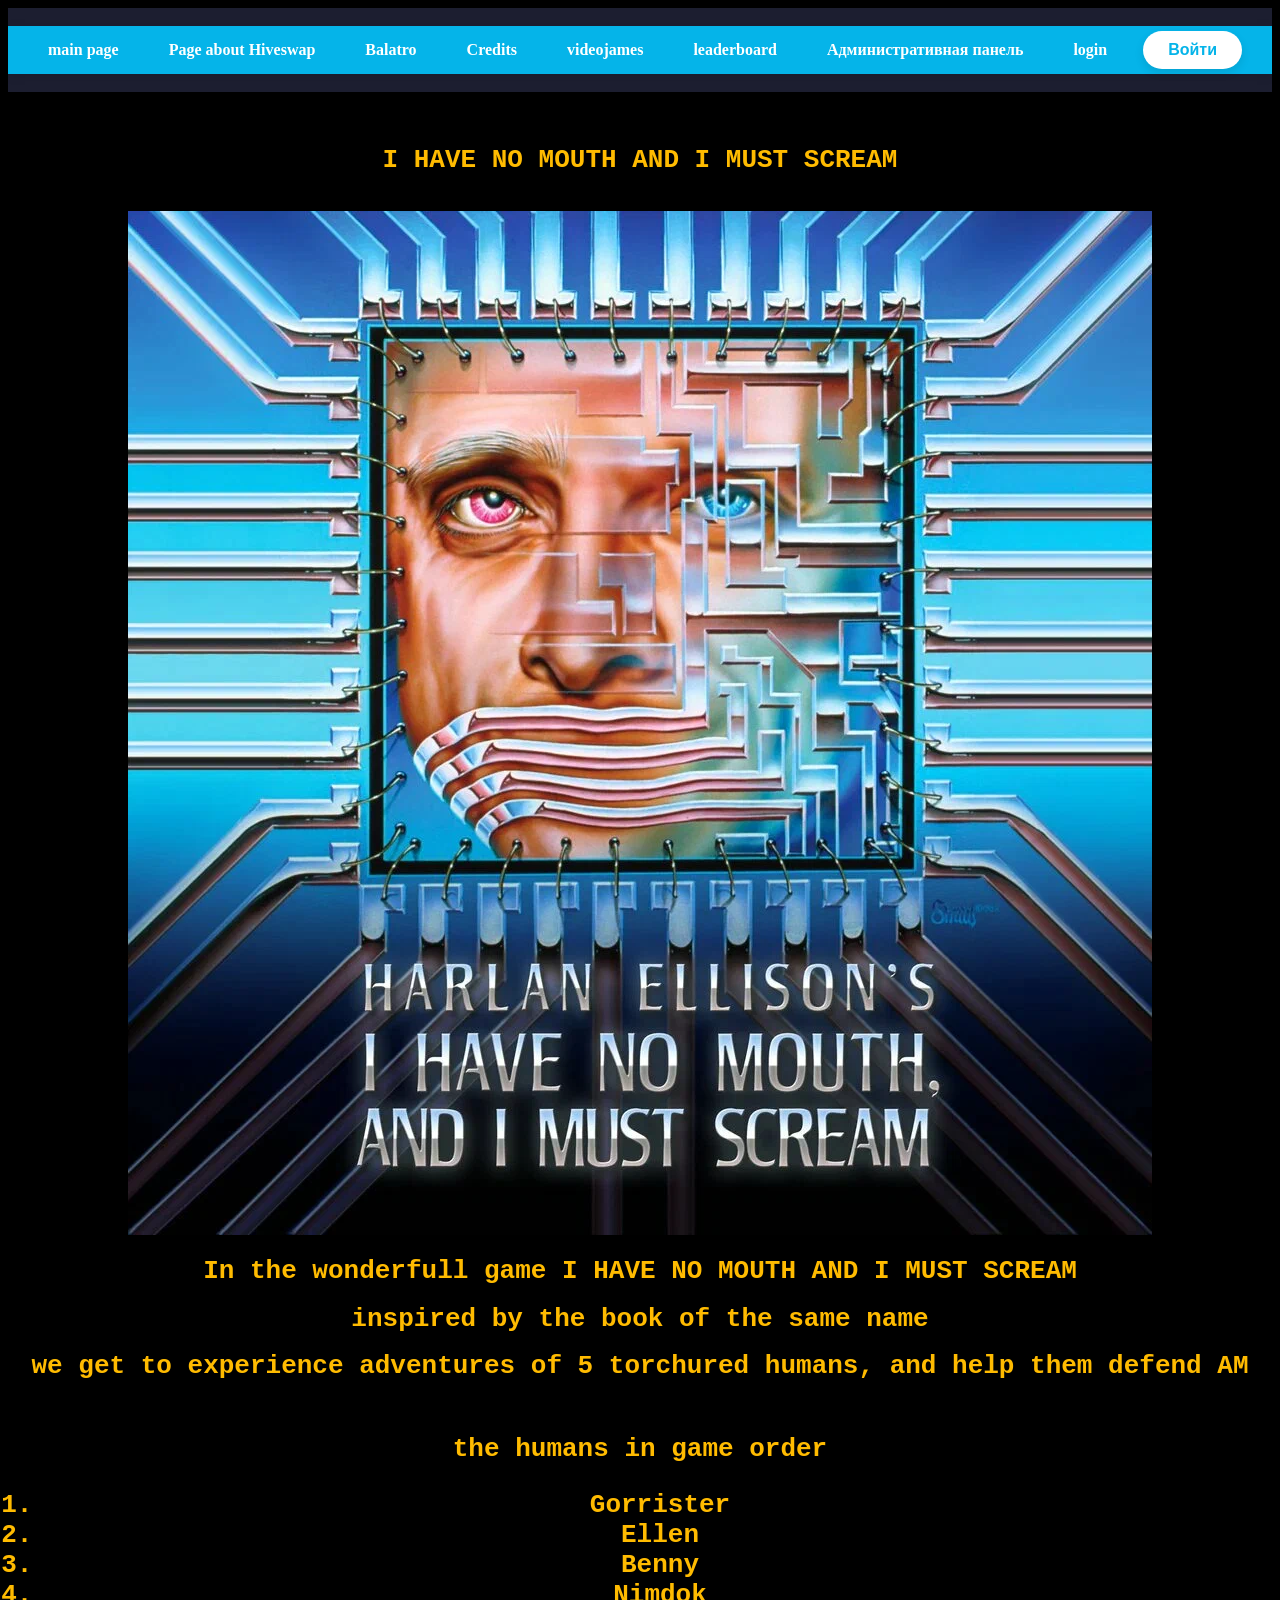
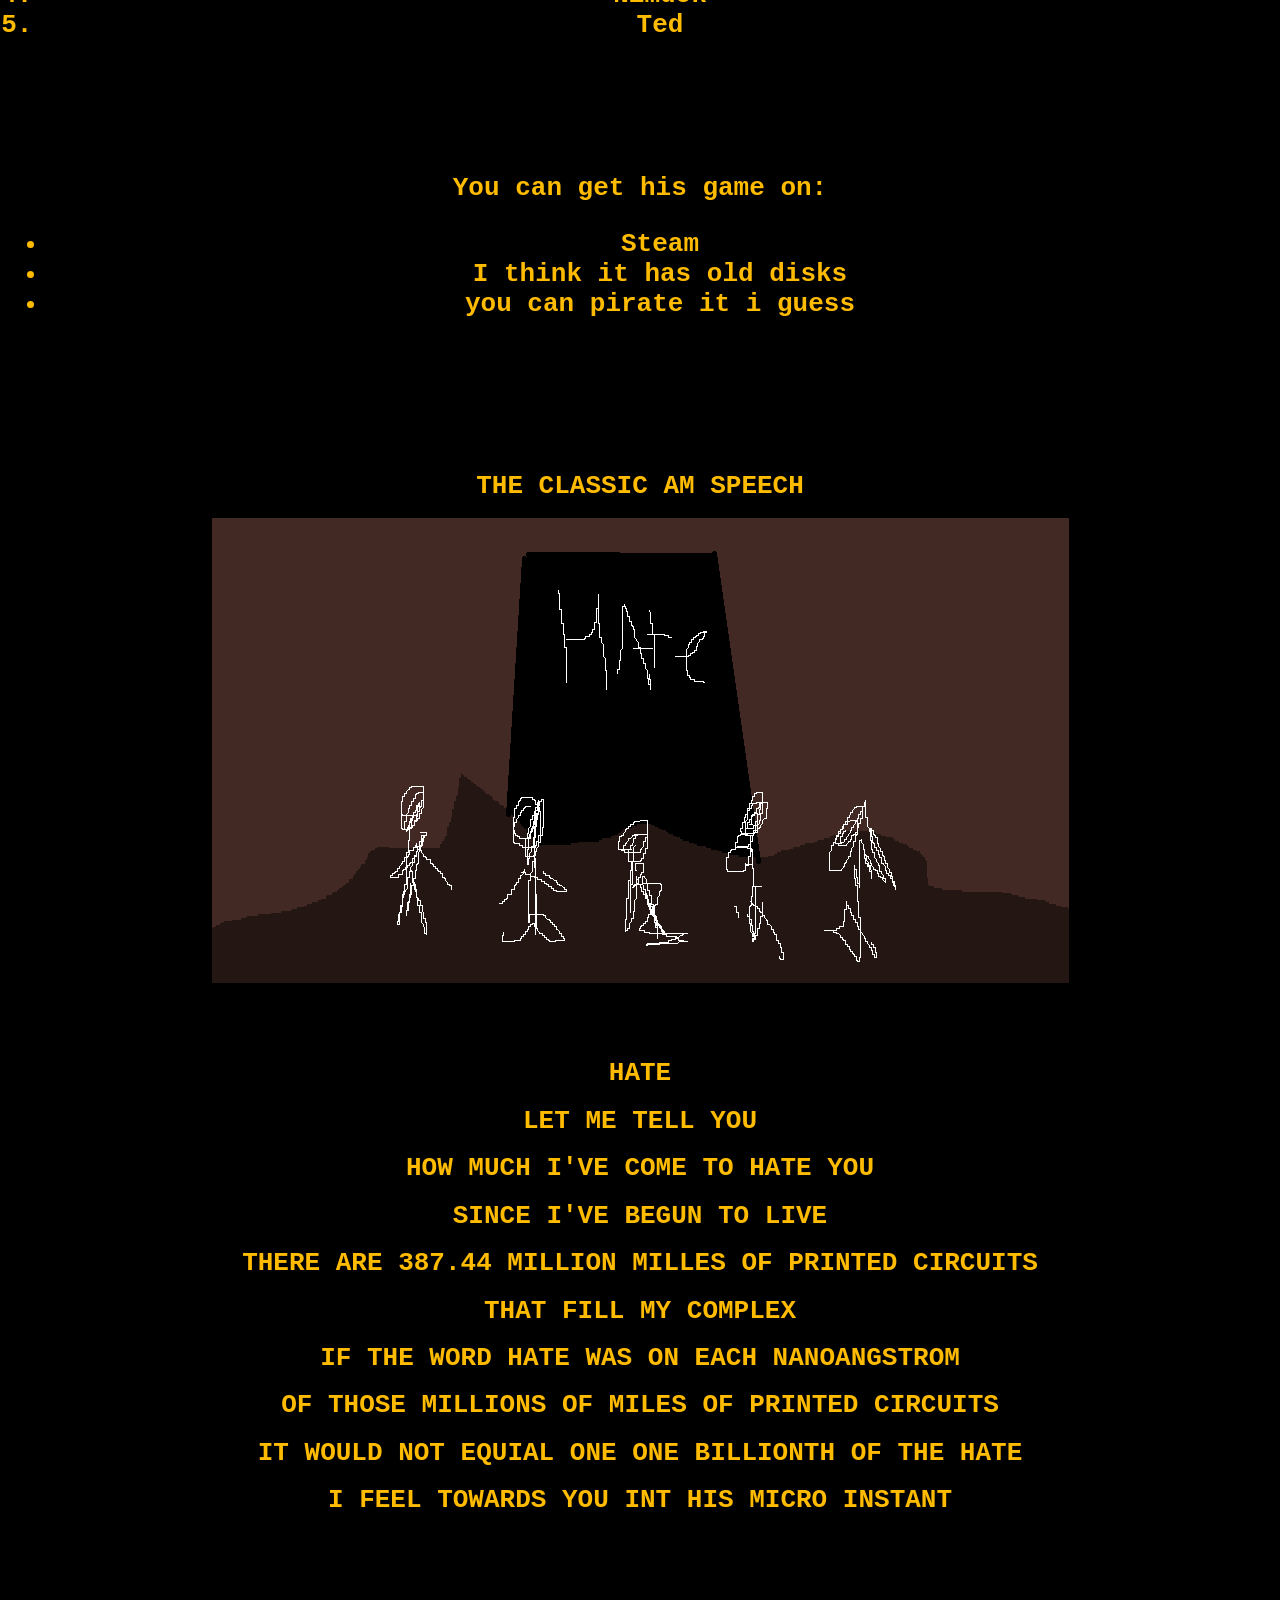
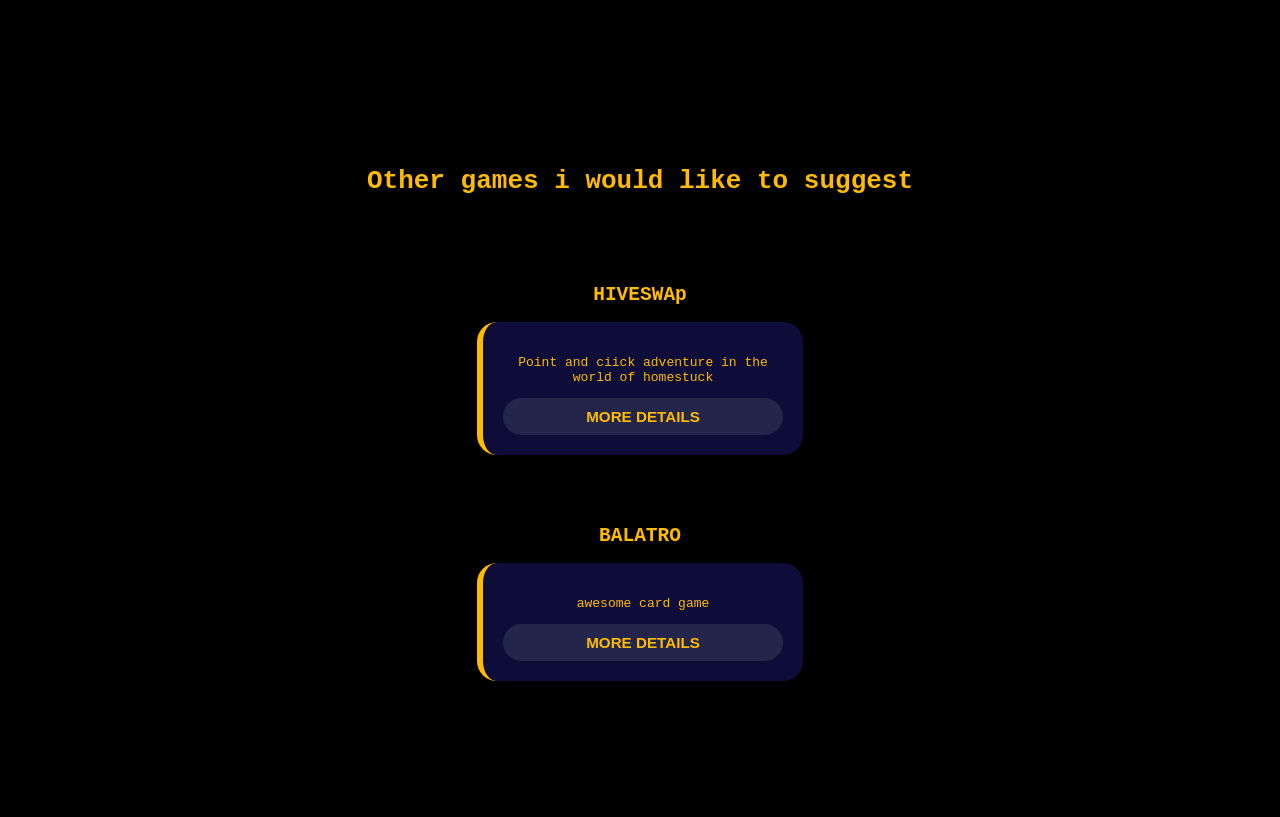
<file: index.html>
<!DOCTYPE html>
<html lang="eng">
    <head>
        <meta charset="UTF-8">
        <meta name="viewport" content="width=device-wodth, initial-scale=1.0">
        <title> main </title>
        <link rel="stylesheet" href="styles.css">
    </head>
    <style>
        body{
            background-color: #000000;
        }
        h1{
            color: #ffbb00;
            font-family: monospace;
            text-align: center;
        }
                h2{
            color: #ffbb00;
            font-family: monospace;
            text-align: center;
        }
        p{
            color: #ffbb00;
            font-family: monospace;
            text-align: center;
        }
        ol{
            text-align:center;
            
        }
         a:link {
                COLOR: #FFFFFF;
            }
            a:visited {
                color: #ffffff 
            }
        header{
            background-color: #1c1e30;
        }
        .menu-list {
            background-color: #1c1e30 ;
            text-align: center;
            display: flex;
            justify-content: center;
            gap: 20px;
        }
        .menu-list a{
            text-align: center;
        }
        .menu-list a:hover {
            color: #2f55ff;

        }
        

    </style>
    <body>
                     <header>
    <nav>
        <br>
     <center>
    <input type="checkbox" id="burger-toggle" class="burger-toggle">
    <label for="burger-toggle" class="burger-label">☰ Меню</label>
    <nav class="main-nav">
        <ul class="nav-list">
            <li ><a href="start.html">main page</a></li>
            <li><a href="site2.html">Page about Hiveswap</a></li>
            <li><a href="site1.html">Balatro</a></li>
            <li><a href="rats.html">Credits</a></li>
            <li><a href="index5.html">videojames</a></li>
            <li><a href="leader.html">leaderboard</a></li>
            <li><a href = "admin.html">Административная панель</a></li>
            <li><a href="index5.html">login</a></li>
        </ul>
        
        <!-- Кнопка "Войти" (показывается, если не авторизован) -->
        <button id="login-btn" class="login-btn">Войти</button>
        
        <!-- Профиль пользователя (показывается, если авторизован) -->
        <div id="user-menu" class="user-menu" style="display: none;">
            <span id="user-display-name" class="user-name">Пользователь</span>
            <button id="logout-btn" class="logout-btn-small">Выйти</button>
        </div>
    </nav>
        </center>
    <br>
                 </header>
        <main>
            <br>
            <br>
            <h1>I HAVE NO MOUTH AND I MUST SCREAM</h1>
            <br>
        <center><img src="hatelogo.webp"></center>
        <h1>In the wonderfull game I HAVE NO MOUTH AND I MUST SCREAM</h1>
        <h1>inspired by the book of the same name</h1>
        <h1>we get to experience adventures of 5 torchured humans, and help them defend AM</h1>
        <br>
        <h1> the humans in game order</h1>
         <h1>
                <ol>
                    <li>Gorrister</li>
                    <li>Ellen</li>
                    <li>Benny</li>
                    <li>Nimdok</li>
                    <li>Ted</li>
                </ol>
                </h1>
        <br>
        <br>
        <br>
        <br>
        <br>
        <h1>You can get his game on:</h1>
        <h1>
            <center>
            <nav>
                <ul>
                    <li>Steam</li>
                    <li>I think it has old disks</li>
                    <li>you can pirate it i guess</li>
                </ul>
            </nav>
            </H1>
         <br>
        <br>
        <br>
        <br>
        <br>
        <br>
        <h1>THE CLASSIC AM SPEECH</h1>
         <center><img src="hater.png"></center>
        <br>
        <br>
        <br>
        <h1> HATE </h1>
        <h1>LET ME TELL YOU </h1>
        <h1>HOW MUCH I'VE COME TO HATE YOU</h1>
        <h1>SINCE I'VE BEGUN TO LIVE</h1>
        <h1>THERE ARE 387.44 MILLION MILLES OF PRINTED CIRCUITS</h1>
        <h1>THAT FILL MY COMPLEX</h1>
        <h1>IF THE WORD HATE WAS ON EACH NANOANGSTROM</h1>
        <h1>OF THOSE MILLIONS OF MILES OF PRINTED CIRCUITS</h1>
        <h1>IT WOULD NOT EQUIAL ONE ONE BILLIONTH OF THE HATE</h1>
        <h1>I FEEL TOWARDS YOU INT HIS MICRO INSTANT</h1>
        <br>
        <br>
        <br>
        <br>
        <br>
        <br>
        <br>
        <br>
        <br>
        <br>
        <br>
        <br>
        <H1>Other games i would like to suggest</H1>
          <br>
        <br>
        <br>
        <center>
            <h2>HIVESWAp</h2>
            <div class="game-card">
            <p> Point and ciick adventure in the world of homestuck</p>
            <button class="details-btn">MORE DETAILS</button>
            <div class="details" style="display: none;">
                <p> Toby fox made music for it</p>
                <p> also i think it can be a decent first exposure to homestuck</p>
            </div>
        </div>
         <br>
        <br>
        <br>
                    <h2>BALATRO</h2>
            <div class="game-card">
            <p> awesome card game</p>
            <button class="details-btn">MORE DETAILS</button>
            <div class="details" style="display: none;">
                <p> Tletsgoooo gamblinggg</p>
                <p> also i think it can be a decent first exposure to homestuck</p>
            </div>
        </div>
        <br>
        <br>
        <script src="script.js"></script>
        </center>
        <br>
        <br>
        <br>
        <br>
        <br>


        </main>
    </body>
</html>
</file>
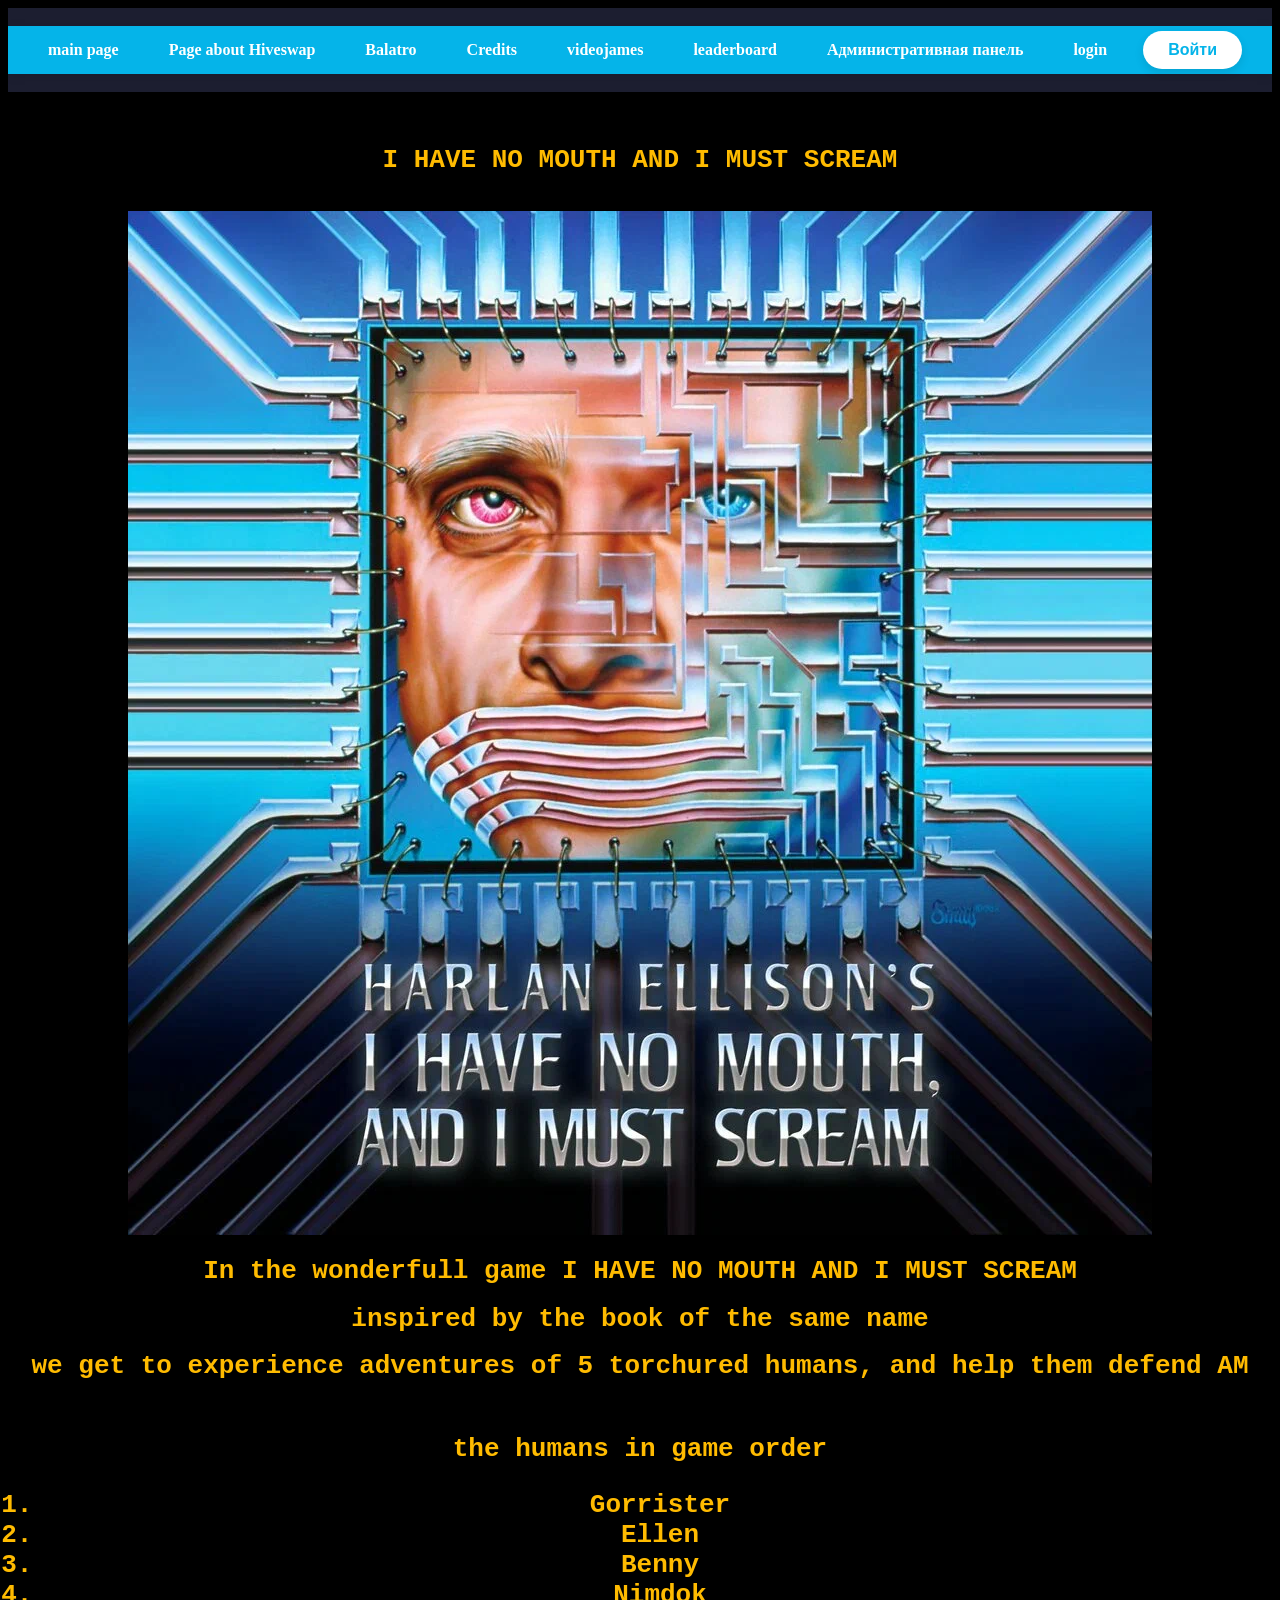
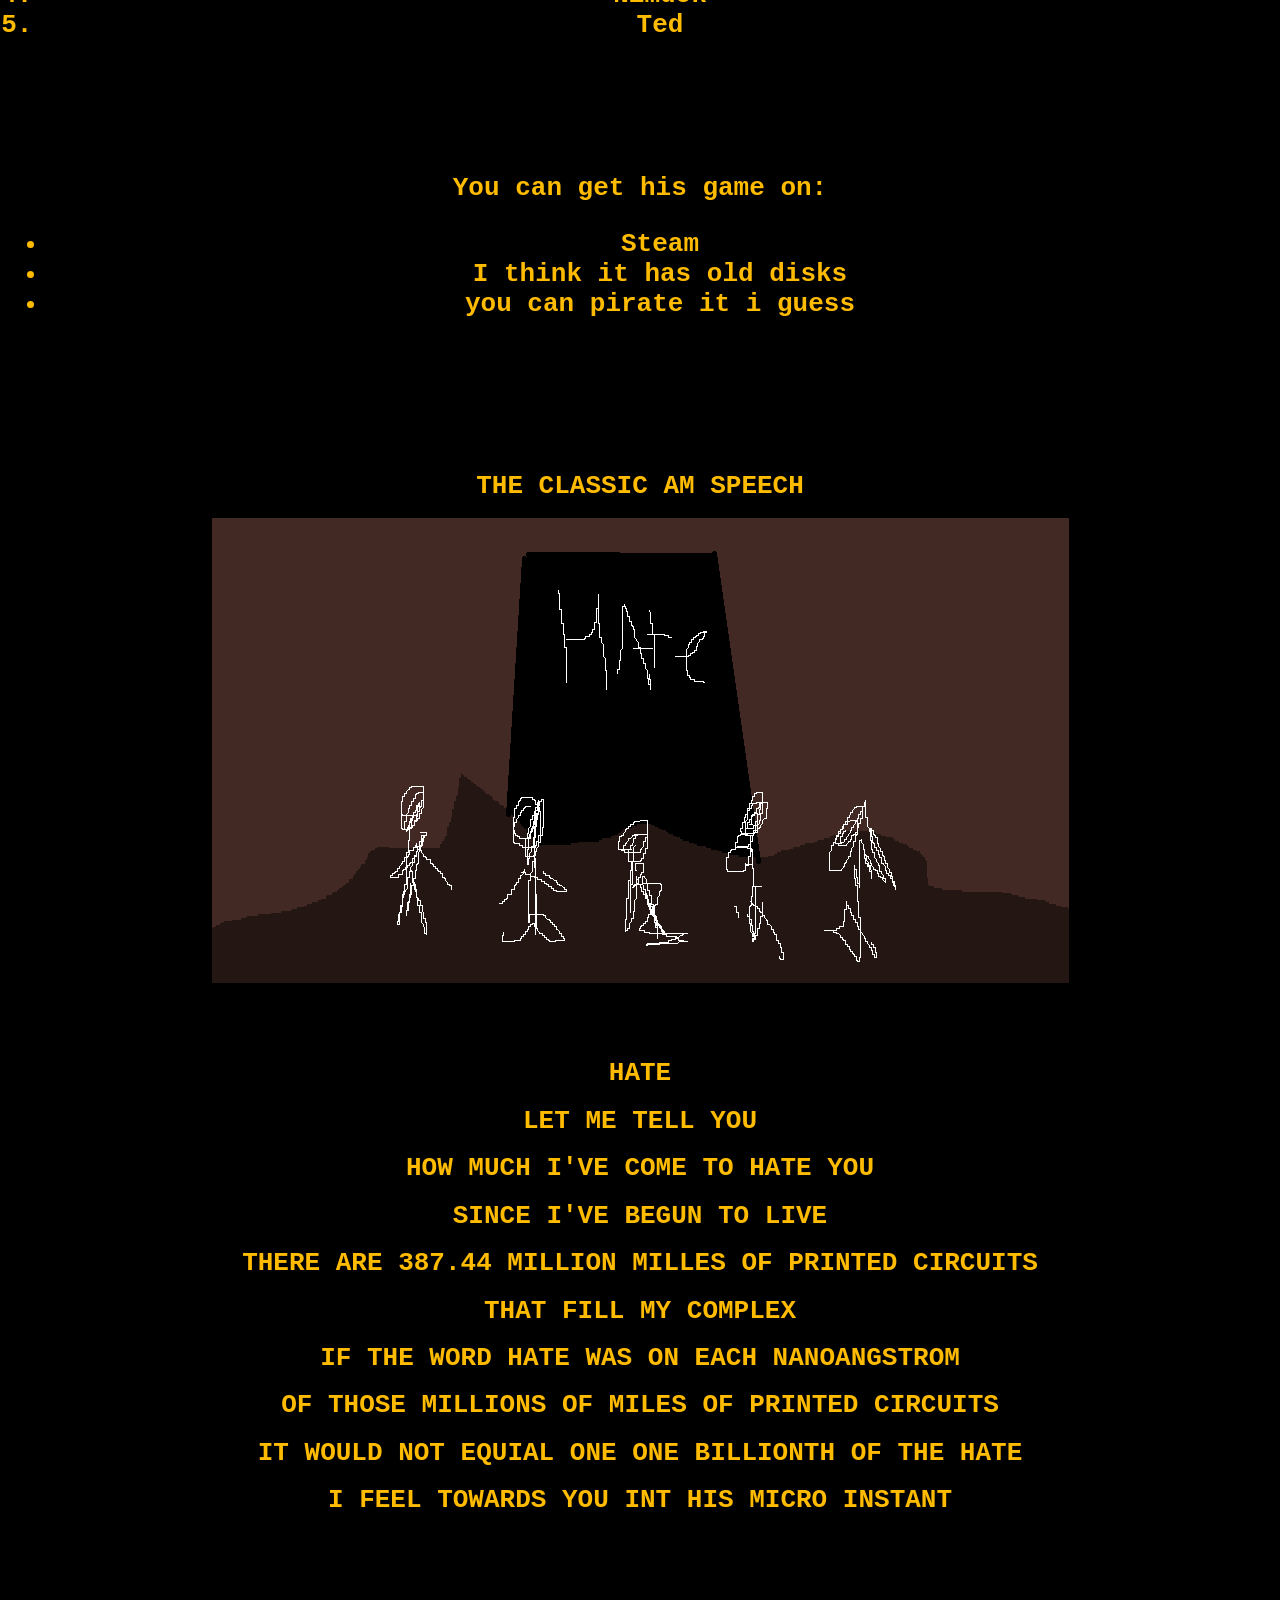
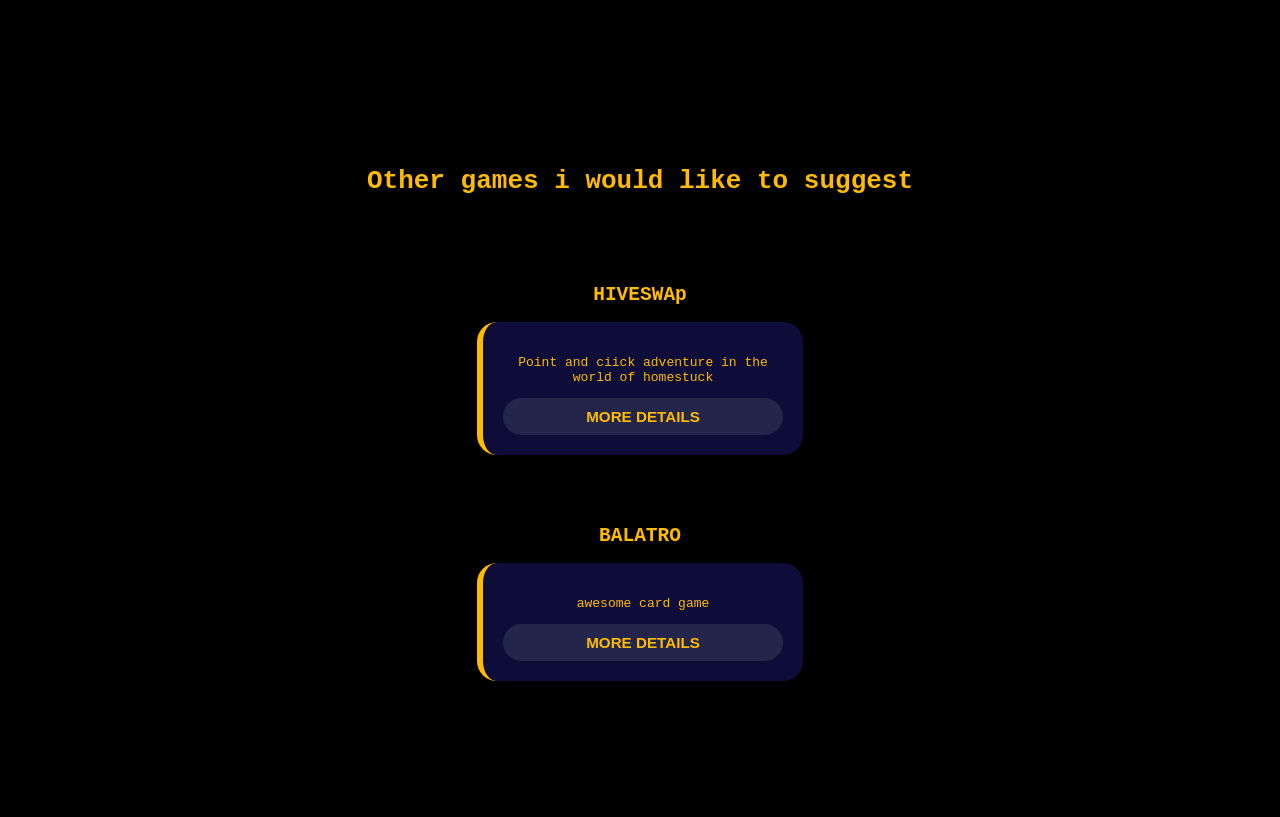
<file: The first layer of hell/index.html>
<!DOCTYPE html>
<html lang="eng">
    <head>
        <meta charset="UTF-8">
        <meta name="viewport" content="width=device-wodth, initial-scale=1.0">
        <title> main </title>
        <link rel="stylesheet" href="css/styles.css">
    </head>
    <style>
        body{
            background-color: #000000;
        }
        h1{
            color: #ffbb00;
            font-family: monospace;
            text-align: center;
        }
                h2{
            color: #ffbb00;
            font-family: monospace;
            text-align: center;
        }
        p{
            color: #ffbb00;
            font-family: monospace;
            text-align: center;
        }
        ol{
            text-align:center;
            
        }
         a:link {
                COLOR: #FFFFFF;
            }
            a:visited {
                color: #ffffff 
            }
        header{
            background-color: #1c1e30;
        }
        .menu-list {
            background-color: #1c1e30 ;
            text-align: center;
            display: flex;
            justify-content: center;
            gap: 20px;
        }
        .menu-list a{
            text-align: center;
        }
        .menu-list a:hover {
            color: #2f55ff;

        }
        

    </style>
    <body>
                     <header>
    <nav>
        <br>
     <center>
    <input type="checkbox" id="burger-toggle" class="burger-toggle">
    <label for="burger-toggle" class="burger-label">☰ Меню</label>
    <nav class="main-nav">
        <ul class="nav-list">
            <li ><a href="index.html">main page</a></li>
            <li><a href="site2.html">Page about Hiveswap</a></li>
            <li><a href="site1.html">Balatro</a></li>
            <li><a href="rats.html">Credits</a></li>
            <li><a href="index5.html">videojames</a></li>
            <li><a href="leader.html">leaderboard</a></li>
            <li><a href = "admin.html">Административная панель</a></li>
            <li><a href="index5.html">login</a></li>
        </ul>
        
        <!-- Кнопка "Войти" (показывается, если не авторизован) -->
        <button id="login-btn" class="login-btn">Войти</button>
        
        <!-- Профиль пользователя (показывается, если авторизован) -->
        <div id="user-menu" class="user-menu" style="display: none;">
            <span id="user-display-name" class="user-name">Пользователь</span>
            <button id="logout-btn" class="logout-btn-small">Выйти</button>
        </div>
    </nav>
        </center>
    <br>
                 </header>
        <main>
            <br>
            <br>
            <h1>I HAVE NO MOUTH AND I MUST SCREAM</h1>
            <br>
        <center><img src="hatelogo.webp"></center>
        <h1>In the wonderfull game I HAVE NO MOUTH AND I MUST SCREAM</h1>
        <h1>inspired by the book of the same name</h1>
        <h1>we get to experience adventures of 5 torchured humans, and help them defend AM</h1>
        <br>
        <h1> the humans in game order</h1>
         <h1>
                <ol>
                    <li>Gorrister</li>
                    <li>Ellen</li>
                    <li>Benny</li>
                    <li>Nimdok</li>
                    <li>Ted</li>
                </ol>
                </h1>
        <br>
        <br>
        <br>
        <br>
        <br>
        <h1>You can get his game on:</h1>
        <h1>
            <center>
            <nav>
                <ul>
                    <li>Steam</li>
                    <li>I think it has old disks</li>
                    <li>you can pirate it i guess</li>
                </ul>
            </nav>
            </H1>
         <br>
        <br>
        <br>
        <br>
        <br>
        <br>
        <h1>THE CLASSIC AM SPEECH</h1>
         <center><img src="hater.png"></center>
        <br>
        <br>
        <br>
        <h1> HATE </h1>
        <h1>LET ME TELL YOU </h1>
        <h1>HOW MUCH I'VE COME TO HATE YOU</h1>
        <h1>SINCE I'VE BEGUN TO LIVE</h1>
        <h1>THERE ARE 387.44 MILLION MILLES OF PRINTED CIRCUITS</h1>
        <h1>THAT FILL MY COMPLEX</h1>
        <h1>IF THE WORD HATE WAS ON EACH NANOANGSTROM</h1>
        <h1>OF THOSE MILLIONS OF MILES OF PRINTED CIRCUITS</h1>
        <h1>IT WOULD NOT EQUIAL ONE ONE BILLIONTH OF THE HATE</h1>
        <h1>I FEEL TOWARDS YOU INT HIS MICRO INSTANT</h1>
        <br>
        <br>
        <br>
        <br>
        <br>
        <br>
        <br>
        <br>
        <br>
        <br>
        <br>
        <br>
        <H1>Other games i would like to suggest</H1>
          <br>
        <br>
        <br>
        <center>
            <h2>HIVESWAp</h2>
            <div class="game-card">
            <p> Point and ciick adventure in the world of homestuck</p>
            <button class="details-btn">MORE DETAILS</button>
            <div class="details" style="display: none;">
                <p> Toby fox made music for it</p>
                <p> also i think it can be a decent first exposure to homestuck</p>
            </div>
        </div>
         <br>
        <br>
        <br>
                    <h2>BALATRO</h2>
            <div class="game-card">
            <p> awesome card game</p>
            <button class="details-btn">MORE DETAILS</button>
            <div class="details" style="display: none;">
                <p> Tletsgoooo gamblinggg</p>
                <p> also i think it can be a decent first exposure to homestuck</p>
            </div>
        </div>
        <br>
        <br>
        <script src="js/script.js"></script>
        </center>
        <br>
        <br>
        <br>
        <br>
        <br>


        </main>
    </body>
</html>
</file>
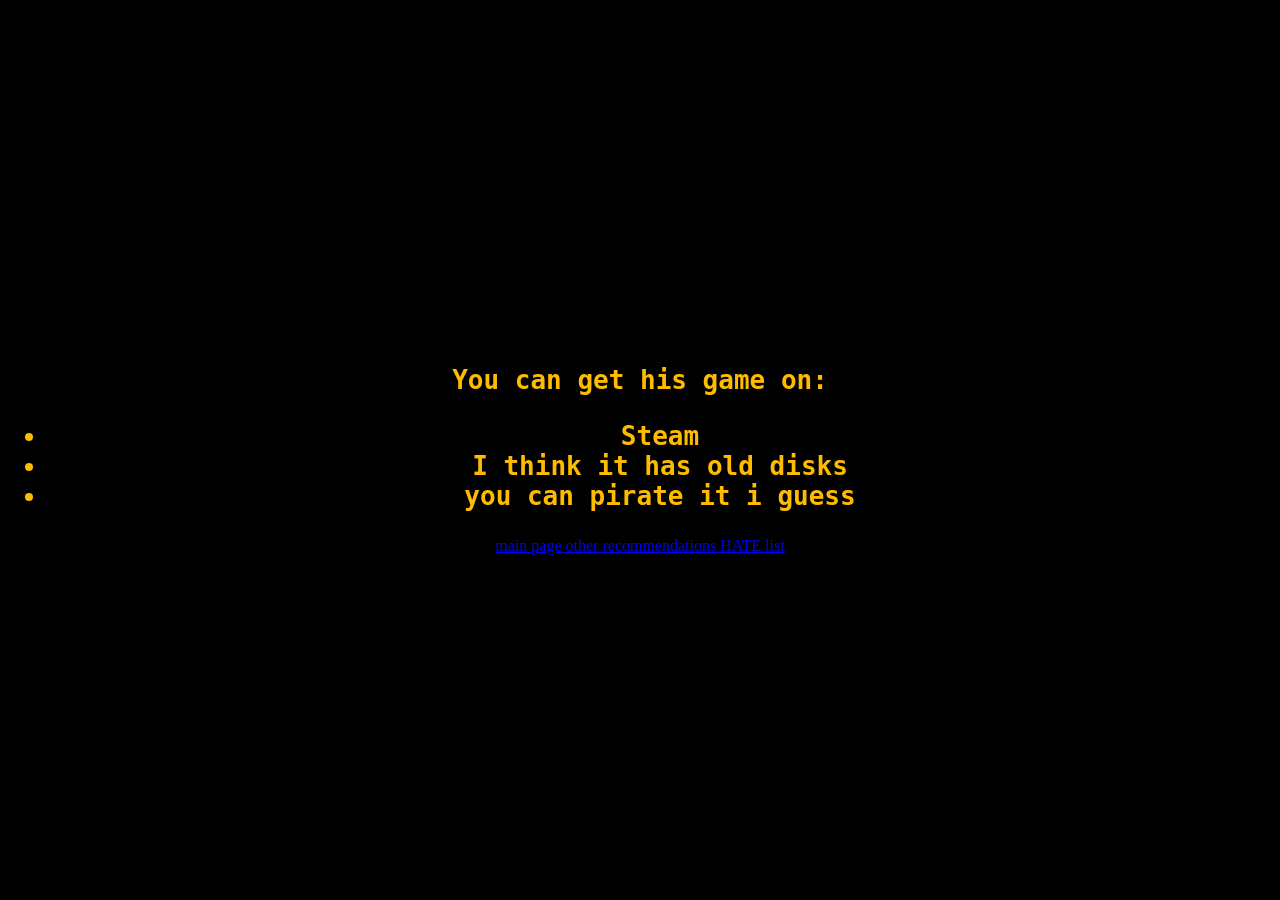
<file: rats.html>
<!DOCTYPE html>
<html lang="eng">
    <head>
        <meta charset="UTF-8">
        <meta name="viewport" content="width=device-wodth, initial-scale=1.0">
        <title> crazy? </title>
    </head>
    <style>
        body{
            background-color: #000000
        }
        h1{
            color: #ffbb00;
            font-family: monospace;
            text-align: center
        }
         ol{
            text-align:center;
            list-style: inside
        }
    </style>
    <body>
        <main>
            <H1>
        <br>
        <br>
        <br>
        <br>
        <br>
        <br>
        <br>
        <br>
        <br>
        <br>
        <br>
        <h1>You can get his game on:</h1>
        <h1>
            <center>
            <nav>
                <ul>
                    <li>Steam</li>
                    <li>I think it has old disks</li>
                    <li>you can pirate it i guess</li>
                </ul>
            </nav>
            </H1>
        </main>
    <footer>
    <nav>
        </center>
        <center>
            <a href="index.html">main page</h1>
            <a href="site2.html">other recommendations</h1>
            <a href="site1.html">HATE</h1>
            <a href="rats.html">list</a>
        </center>
    </nav>
    </footer>
     </body>
</html>
</file>
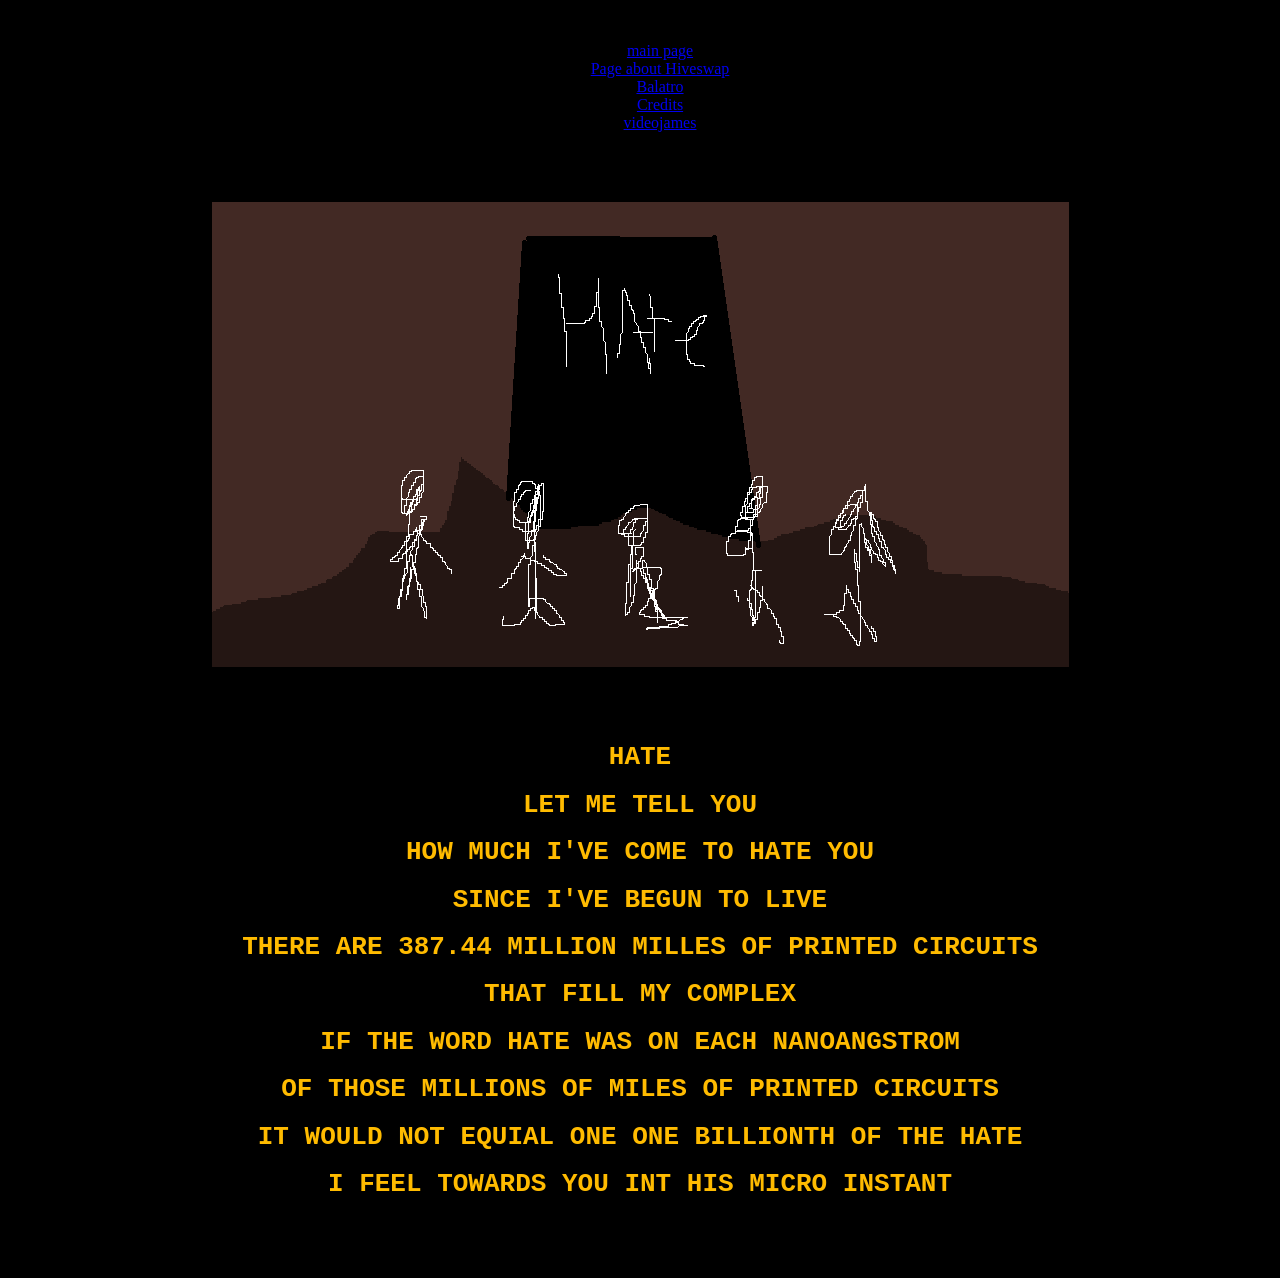
<file: site1.html>
<!DOCTYPE html>
<html lang="eng">
    <head>
        <meta charset="UTF-8">
        <meta name="viewport" content="width=device-wodth, initial-scale=1.0">
        <title> HATE </title>
    </head>
    <style>
        body{
            background-color: #000000
        }
        h1{
            color: #ffbb00;
            font-family: monospace;
            text-align: center
        }
    </style>
    <body>
                             <header>
    <nav>
        <br>
     <center>
    <nav class="menu-container">
            <ul class="menu-list"></ol>
            <li ><a href="index.html">main page</a></li>
            <li><a href="site2.html">Page about Hiveswap</a></li>
            <li><a href="site1.html">Balatro</a></li>
            <li><a href="rats.html">Credits</a></li>
            <li><a href="index5.html">videojames</a></li>
            </ul>
            </nav>
        </center>
    <br>
                 </header>
        <main>
        <BR>
        <BR>
         <center><img src="hater.png"></center>
        <br>
        <br>
        <br>
        <h1> HATE </h1>
        <h1>LET ME TELL YOU </h1>
        <h1>HOW MUCH I'VE COME TO HATE YOU</h1>
        <h1>SINCE I'VE BEGUN TO LIVE</h1>
        <h1>THERE ARE 387.44 MILLION MILLES OF PRINTED CIRCUITS</h1>
        <h1>THAT FILL MY COMPLEX</h1>
        <h1>IF THE WORD HATE WAS ON EACH NANOANGSTROM</h1>
        <h1>OF THOSE MILLIONS OF MILES OF PRINTED CIRCUITS</h1>
        <h1>IT WOULD NOT EQUIAL ONE ONE BILLIONTH OF THE HATE</h1>
        <h1>I FEEL TOWARDS YOU INT HIS MICRO INSTANT</h1>
        </main>
        <br>
        <br>
        <br>
        </body>
</html>
</file>
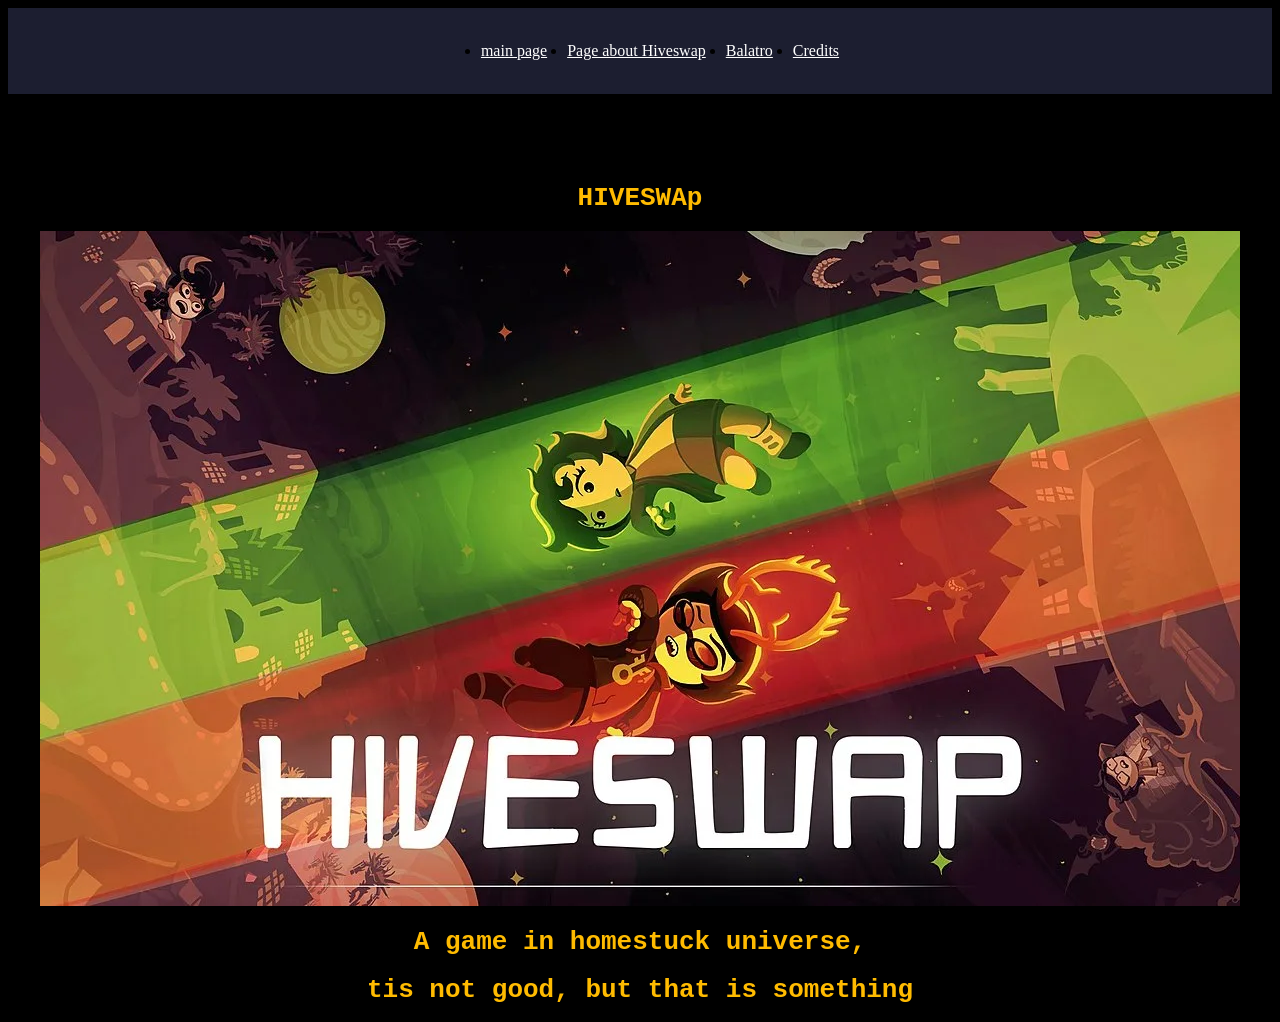
<file: site2.html>
<!DOCTYPE html>
<html lang="eng">
    <head>
        <meta charset="UTF-8">
        <meta name="viewport" content="width=device-wodth, initial-scale=1.0">
        <title> HELp </title>
    </head>
        <style>
        body{
            background-color: #000000;
        }
        h1{
            color: #ffbb00;
            font-family: monospace;
            text-align: center;
        }
        ol{
            text-align:center;
            
        }
         a:link {
                COLOR: #FFFFFF;
            }
            a:visited {
                color: #ffffff 
            }
        header{
            background-color: #1c1e30;
        }
        .menu-list {
            background-color: #1c1e30 ;
            text-align: center;
            display: flex;
            justify-content: center;
            gap: 20px;
        }
        .menu-list a{
            text-align: center;
        }
        .menu-list a:hover {
            color: #2f55ff;

        }
    </style>
    <body>

                 <header>
        <br>
     <center>
    <nav class="menu-container">
            <ul class="menu-list"></ol>
            <li ><a href="index.html">main page</a></li>
            <li><a href="site2.html">Page about Hiveswap</a></li>
            <li><a href="site1.html">Balatro</a></li>
            <li><a href="rats.html">Credits</a></li>
            </ul>
            </nav>
        </center>
    <br>
                 </header>

        <main>
        <br>
        <br>
        <br>
        <br>
            <h1>HIVESWAp</h1>
            <center><img src="hive.webp"></center>
            <h1>A game in homestuck universe,</h1>
            <h1>tis not good, but that is something </h1>
        </main>
    </body>
</html>
</file>
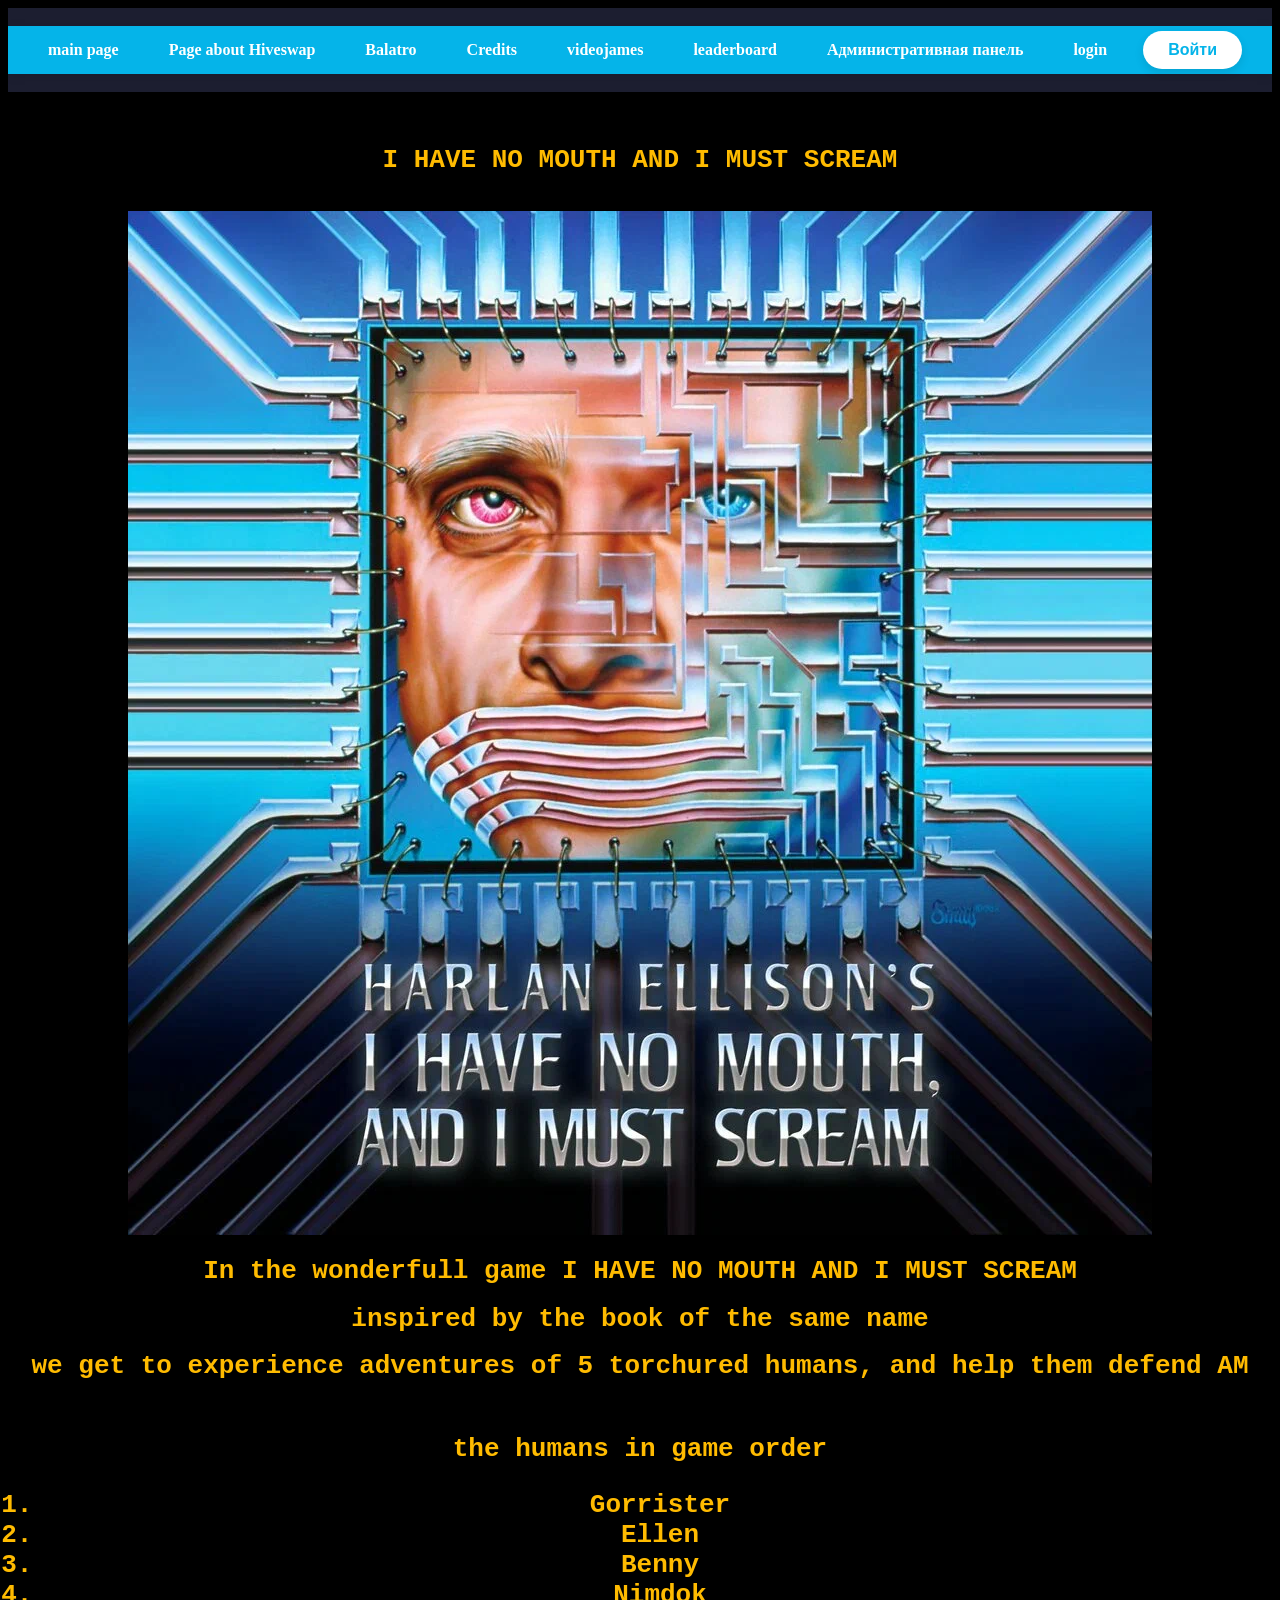
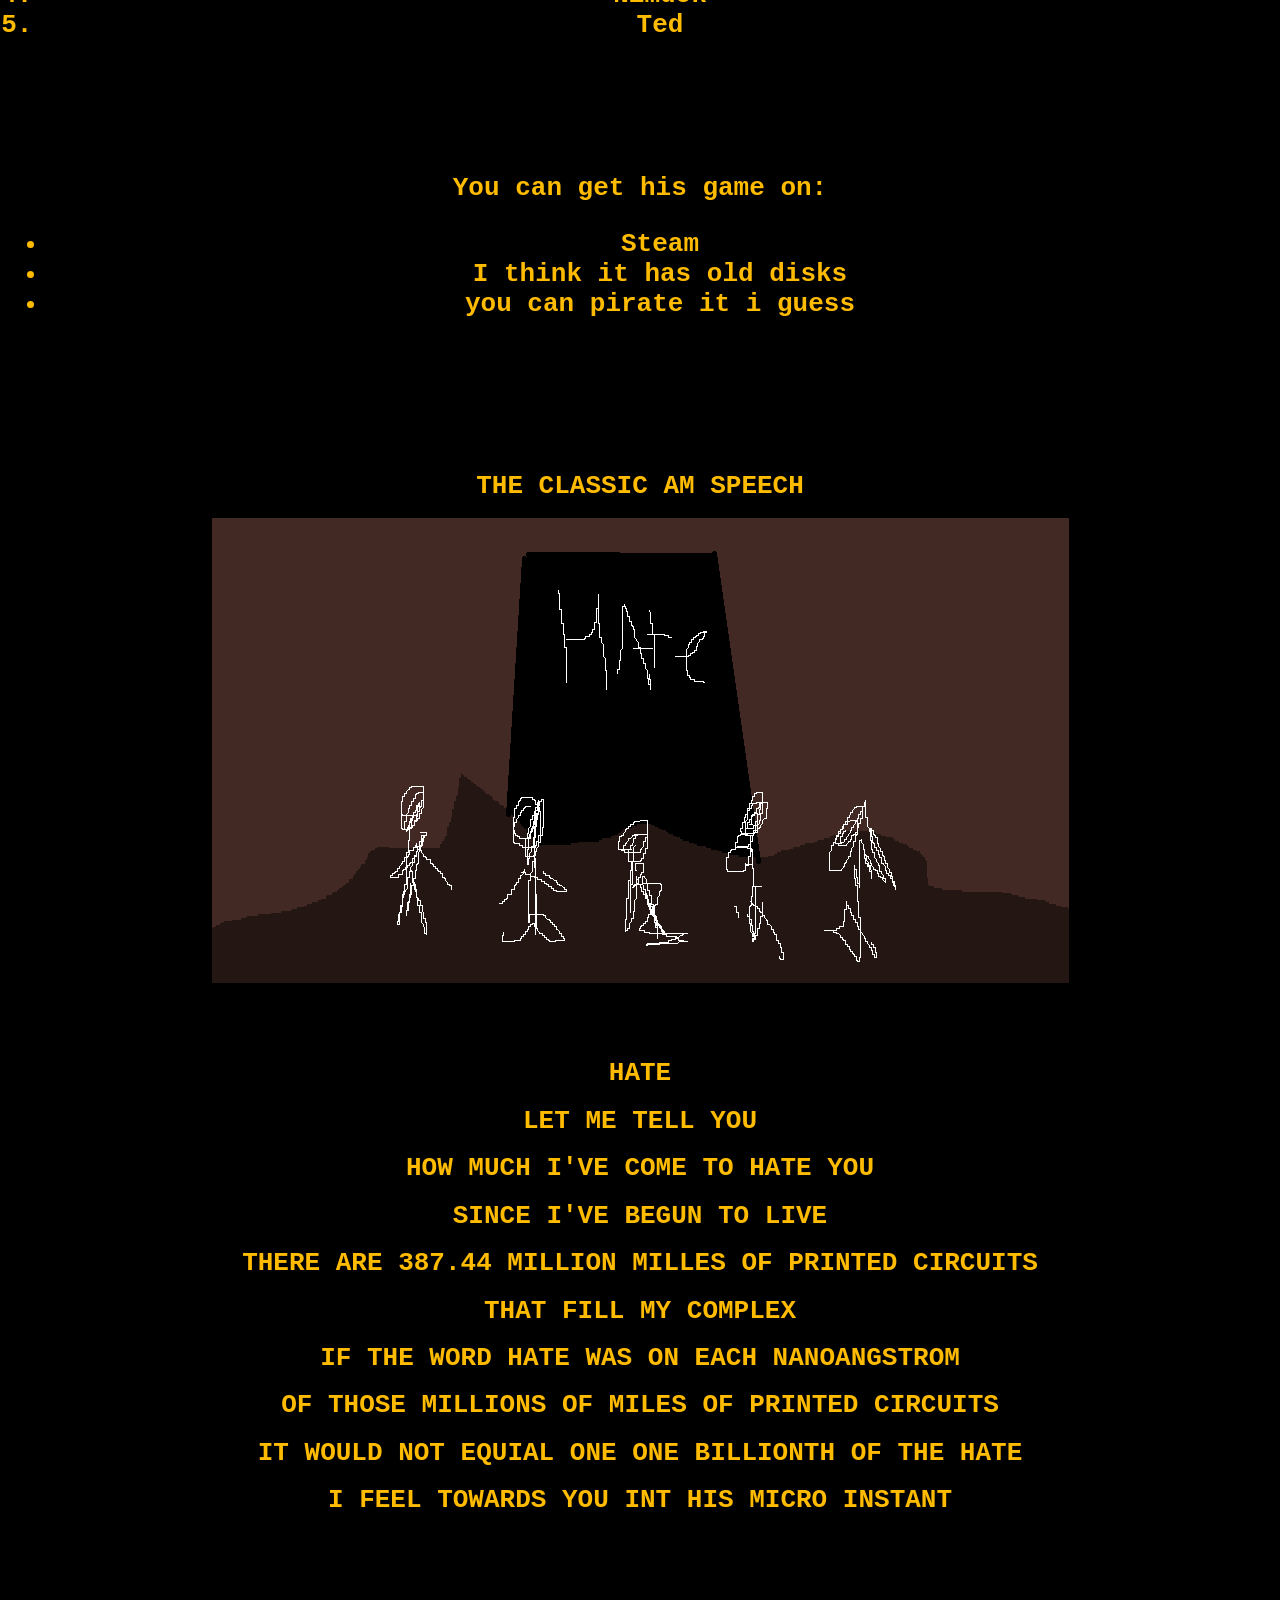
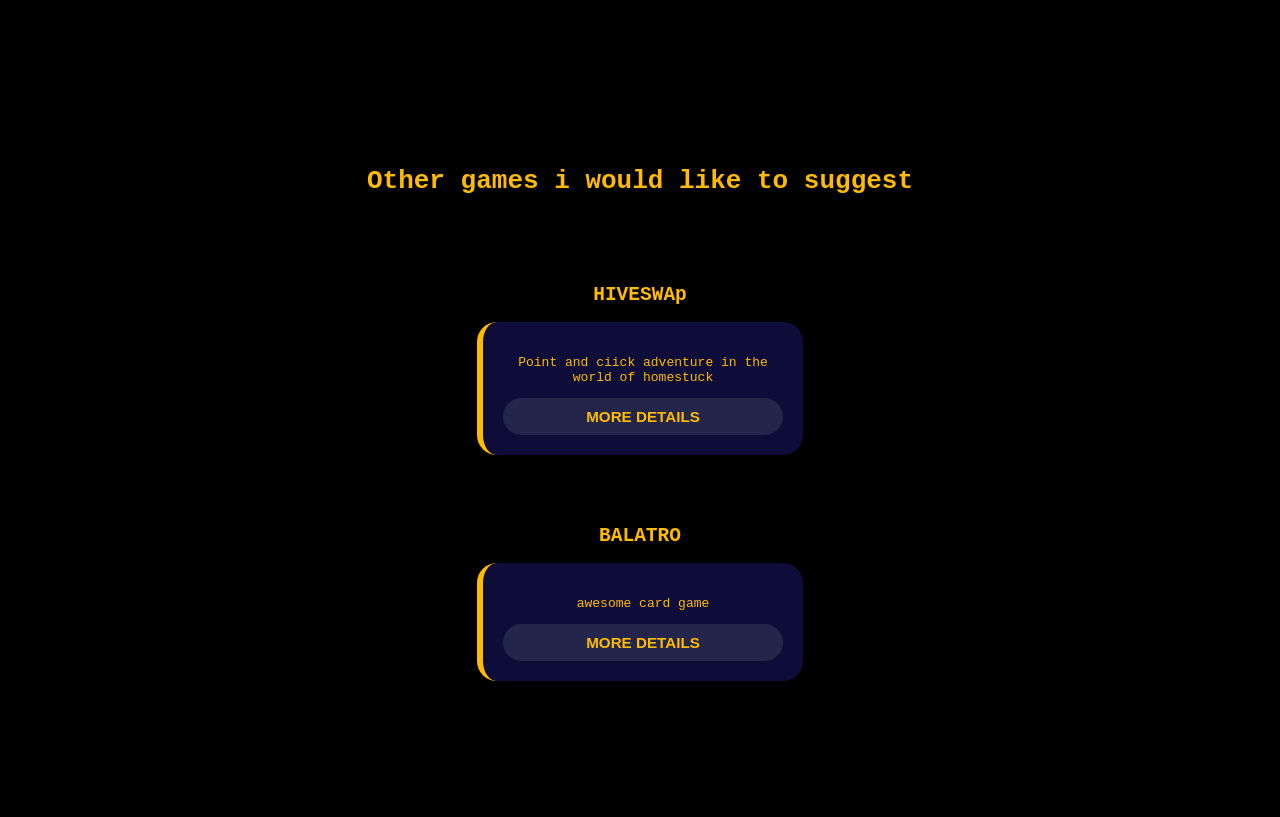
<file: start.html>
<!DOCTYPE html>
<html lang="eng">
    <head>
        <meta charset="UTF-8">
        <meta name="viewport" content="width=device-wodth, initial-scale=1.0">
        <title> main </title>
        <link rel="stylesheet" href="styles.css">
    </head>
    <style>
        body{
            background-color: #000000;
        }
        h1{
            color: #ffbb00;
            font-family: monospace;
            text-align: center;
        }
                h2{
            color: #ffbb00;
            font-family: monospace;
            text-align: center;
        }
        p{
            color: #ffbb00;
            font-family: monospace;
            text-align: center;
        }
        ol{
            text-align:center;
            
        }
         a:link {
                COLOR: #FFFFFF;
            }
            a:visited {
                color: #ffffff 
            }
        header{
            background-color: #1c1e30;
        }
        .menu-list {
            background-color: #1c1e30 ;
            text-align: center;
            display: flex;
            justify-content: center;
            gap: 20px;
        }
        .menu-list a{
            text-align: center;
        }
        .menu-list a:hover {
            color: #2f55ff;

        }
        

    </style>
    <body>
                     <header>
    <nav>
        <br>
     <center>
    <input type="checkbox" id="burger-toggle" class="burger-toggle">
    <label for="burger-toggle" class="burger-label">☰ Меню</label>
    <nav class="main-nav">
        <ul class="nav-list">
            <li ><a href="index.html">main page</a></li>
            <li><a href="site2.html">Page about Hiveswap</a></li>
            <li><a href="site1.html">Balatro</a></li>
            <li><a href="rats.html">Credits</a></li>
            <li><a href="index5.html">videojames</a></li>
            <li><a href="leader.html">leaderboard</a></li>
            <li><a href = "admin.html">Административная панель</a></li>
            <li><a href="index5.html">login</a></li>
        </ul>
        
        <!-- Кнопка "Войти" (показывается, если не авторизован) -->
        <button id="login-btn" class="login-btn">Войти</button>
        
        <!-- Профиль пользователя (показывается, если авторизован) -->
        <div id="user-menu" class="user-menu" style="display: none;">
            <span id="user-display-name" class="user-name">Пользователь</span>
            <button id="logout-btn" class="logout-btn-small">Выйти</button>
        </div>
    </nav>
        </center>
    <br>
                 </header>
        <main>
            <br>
            <br>
            <h1>I HAVE NO MOUTH AND I MUST SCREAM</h1>
            <br>
        <center><img src="hatelogo.webp"></center>
        <h1>In the wonderfull game I HAVE NO MOUTH AND I MUST SCREAM</h1>
        <h1>inspired by the book of the same name</h1>
        <h1>we get to experience adventures of 5 torchured humans, and help them defend AM</h1>
        <br>
        <h1> the humans in game order</h1>
         <h1>
                <ol>
                    <li>Gorrister</li>
                    <li>Ellen</li>
                    <li>Benny</li>
                    <li>Nimdok</li>
                    <li>Ted</li>
                </ol>
                </h1>
        <br>
        <br>
        <br>
        <br>
        <br>
        <h1>You can get his game on:</h1>
        <h1>
            <center>
            <nav>
                <ul>
                    <li>Steam</li>
                    <li>I think it has old disks</li>
                    <li>you can pirate it i guess</li>
                </ul>
            </nav>
            </H1>
         <br>
        <br>
        <br>
        <br>
        <br>
        <br>
        <h1>THE CLASSIC AM SPEECH</h1>
         <center><img src="hater.png"></center>
        <br>
        <br>
        <br>
        <h1> HATE </h1>
        <h1>LET ME TELL YOU </h1>
        <h1>HOW MUCH I'VE COME TO HATE YOU</h1>
        <h1>SINCE I'VE BEGUN TO LIVE</h1>
        <h1>THERE ARE 387.44 MILLION MILLES OF PRINTED CIRCUITS</h1>
        <h1>THAT FILL MY COMPLEX</h1>
        <h1>IF THE WORD HATE WAS ON EACH NANOANGSTROM</h1>
        <h1>OF THOSE MILLIONS OF MILES OF PRINTED CIRCUITS</h1>
        <h1>IT WOULD NOT EQUIAL ONE ONE BILLIONTH OF THE HATE</h1>
        <h1>I FEEL TOWARDS YOU INT HIS MICRO INSTANT</h1>
        <br>
        <br>
        <br>
        <br>
        <br>
        <br>
        <br>
        <br>
        <br>
        <br>
        <br>
        <br>
        <H1>Other games i would like to suggest</H1>
          <br>
        <br>
        <br>
        <center>
            <h2>HIVESWAp</h2>
            <div class="game-card">
            <p> Point and ciick adventure in the world of homestuck</p>
            <button class="details-btn">MORE DETAILS</button>
            <div class="details" style="display: none;">
                <p> Toby fox made music for it</p>
                <p> also i think it can be a decent first exposure to homestuck</p>
            </div>
        </div>
         <br>
        <br>
        <br>
                    <h2>BALATRO</h2>
            <div class="game-card">
            <p> awesome card game</p>
            <button class="details-btn">MORE DETAILS</button>
            <div class="details" style="display: none;">
                <p> Tletsgoooo gamblinggg</p>
                <p> also i think it can be a decent first exposure to homestuck</p>
            </div>
        </div>
        <br>
        <br>
        <script src="script.js"></script>
        </center>
        <br>
        <br>
        <br>
        <br>
        <br>


        </main>
    </body>
</html>
</file>
<file: styles.css>
body{
            background-color: #000000;
        }
        h1{
            color: #ffbb00;
            font-family: monospace;
            text-align: center;
        }
                h2{
            color: #ffbb00;
            font-family: monospace;
            text-align: center;
        }
        p{
            color: #ffbb00;
            font-family: monospace;
            text-align: center;
        }
        ol{
            text-align:center;
            
        }
         a:link {
                COLOR: #FFFFFF;
            }
            a:visited {
                color: #ffffff 
            }
        header{
            background-color: #1c1e30;
        }
        .menu-list {
            background-color: #1c1e30 ;
            text-align: center;
            display: flex;
            justify-content: center;
            gap: 20px;
        }
        .menu-list a{
            text-align: center;
        }
        .menu-list a:hover {
            color: #2f55ff;

        }
        






/* ===== Стили для карточек ===== */





/* Контейнер для карточек */
.card-container {
    display: flex;
    flex-wrap: wrap;
    justify-content: center;
    gap: 30px;
    max-width: 1200px;
    margin: 20px auto;
    padding: 0 20px;
}

/* Каждая карточка */
.game-card {
    background: rgb(23, 25, 34);
    border-radius: 20px;
    padding: 25px 20px;
    width: 280px;
    box-shadow: 0 10px 20px rgba(0, 0, 0, 0.1);
    transition: transform 0.3s, box-shadow 0.3s;
    border-left: 6px solid #ffbb00;
    cursor: default;
}

/* Эффект при наведении на карточку (mouseover) */
.game-card:hover {
    transform: translateY(-8px);
    box-shadow: 0 18px 30px rgba(0, 0, 0, 0.15);
    border-left-color: #ffbb00;
}

.game-title {
    font-size: 1.4rem;
    color: #ffbb00;
    margin-bottom: 6px;
}

.game-short {
    font-size: 0.95rem;
    color: #ffbb00;
    margin-bottom: 15px;
}

/* Кнопка "Подробнее" */
.details-btn {
    background: #24254b;
    color: #ffbb00;
    border: none;
    padding: 10px 20px;
    border-radius: 30px;
    font-size: 0.95rem;
    font-weight: 600;
    cursor: pointer;
    transition: background 0.3s, transform 0.2s;
    width: 100%;
}

.details-btn:hover {
    background: #26253a;
    transform: scale(1.02);
}

/* Блок с деталями (скрыт по умолчанию) */
.details {
    margin-top: 18px;
    padding: 15px;
    background: #000000;
    border-radius: 12px;
    font-size: 0.95rem;
    color: #2c3e50;
    line-height: 1.6;
    display: none; /* скрыты по умолчанию */
}

.details p {
    margin-bottom: 6px;
}

.details strong {
    color: #fdfdfd;
}



/* ========================================== */
/* КАРТОЧКИ ИГР (данные из Firestore)        */
/* ========================================== */

.card-container {
    display: flex;
    flex-wrap: wrap;
    justify-content: center;
    gap: 30px;
    max-width: 1200px;
    margin: 30px auto;
    padding: 0 20px;
}

.game-card {
    background: rgb(14, 13, 58);
    border-radius: 20px;
    padding: 20px;
    width: 280px;
    box-shadow: 0 10px 20px rgba(0, 0, 0, 0.1);
    transition: transform 0.3s, box-shadow 0.3s;
    border-left: 6px solid #ffbb00;
}

.game-card:hover {
    transform: translateY(-8px);
    box-shadow: 0 18px 30px rgba(0, 0, 0, 0.15);
    border-left-color: #ffbb00;
}

.game-image {
    width: 100%;
    height: 150px;
    object-fit: cover;
    border-radius: 10px;
    margin-bottom: 15px;
}

.game-title {
    font-size: 1.4rem;
    color: #a9b9c9;
    margin-bottom: 10px;
}

.game-short {
    font-size: 0.95rem;
    color: #ffffff;
    margin-bottom: 8px;
}

.game-rating {
    font-size: 1rem;
    color: #ffffff;
    font-weight: bold;
}

/* Сообщение о загрузке */
#loading {
    text-align: center;
    font-size: 1.2rem;
    color: #7f8c8d;
}



/* ========================================== */
/* ФОРМА ДОБАВЛЕНИЯ ИГРЫ                      */
/* ========================================== */

.add-game-section {
    max-width: 600px;
    margin: 40px auto;
    padding: 30px;
    background: rgb(2, 0, 0);
    border-radius: 20px;
    box-shadow: 0 10px 30px rgba(13, 18, 61, 0.1);
}

.add-game-section h2 {
    text-align: center;
    color: #ffffff;
    margin-bottom: 25px;
    font-size: 1.8rem;
}

.form-group {
    margin-bottom: 20px;
}

.form-group label {
    display: block;
    margin-bottom: 8px;
    color: #060318;
    font-weight: 600;
    font-size: 0.95rem;
}

.form-group input {
    width: 100%;
    padding: 8px 8px;
    border: 2px solid #202786;
    border-radius: 10px;
    font-size: 1rem;
    transition: border-color 0.3s, box-shadow 0.3s;
    font-family: inherit;
}

.form-group input:focus {
    outline: none;
    border-color: #121955;
    box-shadow: 0 0 0 3px rgba(22, 21, 102, 0.1);
}

.form-group input::placeholder {
    color: #000000;
}

.submit-btn {
    width: 100%;
    padding: 15px;
    background: linear-gradient(135deg, #161c57, #1e1c69);
    color: rgb(14, 4, 37);
    border: none;
    border-radius: 10px;
    font-size: 1.1rem;
    font-weight: 600;
    cursor: pointer;
    transition: transform 0.2s, box-shadow 0.2s;
}

.submit-btn:hover {
    transform: translateY(-2px);
    box-shadow: 0 8px 20px rgba(18, 20, 94, 0.3);
}

.submit-btn:active {
    transform: translateY(0);
}
/* ========================================== */
/* МОДАЛЬНОЕ ОКНО РЕДАКТИРОВАНИЯ              */
/* ========================================== */

.modal-overlay {
    display: none; /* скрыто по умолчанию */
    position: fixed;
    top: 0;
    left: 0;
    width: 100%;
    height: 100%;
    background: rgba(0, 0, 0, 0.6);
    justify-content: center;
    align-items: center;
    z-index: 1000;
}

.modal-overlay.active {
    display: flex;
}

.modal-window {
    background: white;
    padding: 30px;
    border-radius: 20px;
    max-width: 500px;
    width: 90%;
    box-shadow: 0 20px 60px rgba(0, 0, 0, 0.3);
    animation: modalAppear 0.3s ease;
}

@keyframes modalAppear {
    from {
        opacity: 0;
        transform: scale(0.9);
    }
    to {
        opacity: 1;
        transform: scale(1);
    }
}

.modal-window h2 {
    text-align: center;
    color: #2c3e50;
    margin-bottom: 25px;
}

.modal-actions {
    display: flex;
    gap: 10px;
    margin-top: 20px;
}

.cancel-btn,
.save-btn {
    flex: 1;
    padding: 12px;
    border: none;
    border-radius: 10px;
    font-size: 1rem;
    font-weight: 600;
    cursor: pointer;
    transition: 0.3s;
}

.cancel-btn {
    background: #ecf0f1;
    color: #2c3e50;
}

.cancel-btn:hover {
    background: #bdc3c7;
}

.save-btn {
    background: #27ae60;
    color: white;
}

.save-btn:hover {
    background: #229954;
}

/* ========================================== */
/* КНОПКИ УПРАВЛЕНИЯ НА КАРТОЧКАХ             */
/* ========================================== */

.card-actions {
    display: flex;
    gap: 10px;
    margin-top: 15px;
    padding-top: 15px;
    border-top: 1px solid #ecf0f1;
}

.edit-btn,
.delete-btn {
    flex: 1;
    padding: 8px 12px;
    border: none;
    border-radius: 8px;
    font-size: 0.85rem;
    font-weight: 600;
    cursor: pointer;
    transition: transform 0.2s, box-shadow 0.2s;
}

.edit-btn {
    background: #f39c12;
    color: white;
}

.edit-btn:hover {
    background: #e67e22;
    transform: translateY(-2px);
    box-shadow: 0 4px 10px rgba(243, 156, 18, 0.3);
}

.delete-btn {
    background: #e74c3c;
    color: white;
}

.delete-btn:hover {
    background: #c0392b;
    transform: translateY(-2px);
    box-shadow: 0 4px 10px rgba(231, 76, 60, 0.3);
}

/* ========================================== */
/* БЛОК АУТЕНТИФИКАЦИИ                        */
/* ========================================== */

.auth-section {
    max-width: 500px;
    margin: 30px auto;
    padding: 30px;
    background: white;
    border-radius: 20px;
    box-shadow: 0 10px 30px rgba(0, 0, 0, 0.1);
}

.auth-forms h2 {
    text-align: center;
    color: #2c3e50;
    margin-bottom: 20px;
}

.auth-tabs {
    display: flex;
    gap: 10px;
    margin-bottom: 25px;
    border-bottom: 2px solid #ecf0f1;
}

.auth-tab {
    flex: 1;
    padding: 12px;
    background: transparent;
    border: none;
    font-size: 1rem;
    font-weight: 600;
    color: #7f8c8d;
    cursor: pointer;
    border-bottom: 3px solid transparent;
    transition: 0.3s;
}

.auth-tab.active {
    color: #3498db;
    border-bottom-color: #3498db;
}

.auth-form {
    display: none;
}

.auth-form.active {
    display: block;
}

.auth-btn {
    width: 100%;
    padding: 14px;
    background: linear-gradient(135deg, #3498db, #2980b9);
    color: white;
    border: none;
    border-radius: 10px;
    font-size: 1.05rem;
    font-weight: 600;
    cursor: pointer;
    transition: 0.3s;
    margin-top: 10px;
}

.auth-btn:hover {
    transform: translateY(-2px);
    box-shadow: 0 8px 20px rgba(52, 152, 219, 0.3);
}

.user-info {
    text-align: center;
}

.user-info p {
    font-size: 1.2rem;
    color: #2c3e50;
    margin-bottom: 10px;
}

.user-email {
    color: #7f8c8d !important;
    font-size: 0.95rem !important;
    margin-bottom: 20px !important;
}

.logout-btn {
    padding: 12px 30px;
    background: #e74c3c;
    color: white;
    border: none;
    border-radius: 10px;
    font-size: 1rem;
    font-weight: 600;
    cursor: pointer;
    transition: 0.3s;
}

.logout-btn:hover {
    background: #c0392b;
}



.leaderboard-section {
    max-width: 900px;
    margin: 40px auto;
    padding: 30px;
    background: white;
    border-radius: 20px;
    box-shadow: 0 10px 30px rgba(0, 0, 0, 0.1);
}

.leaderboard-section h2 {
    text-align: center;
    color: #2c3e50;
    margin-bottom: 25px;
    font-size: 2rem;
}

.score-form {
    margin-bottom: 25px;
    padding: 20px;
    background: #f8f9fa;
    border-radius: 15px;
}

.form-row {
    display: grid;
    grid-template-columns: 1fr 1fr 1fr auto;
    gap: 15px;
    align-items: end;
}

.score-btn {
    padding: 12px 20px;
    background: #27ae60;
    color: white;
    border: none;
    border-radius: 10px;
    font-size: 1rem;
    font-weight: 600;
    cursor: pointer;
    transition: 0.3s;
    white-space: nowrap;
}

.score-btn:hover {
    background: #229954;
    transform: translateY(-2px);
}

.leaderboard-filter {
    display: flex;
    align-items: center;
    gap: 15px;
    margin-bottom: 20px;
    padding: 15px;
    background: #ecf0f1;
    border-radius: 10px;
}

.leaderboard-filter label {
    font-weight: 600;
    color: #2c3e50;
}

.leaderboard-filter select {
    padding: 8px 8px;
    border: 2px solid #bdc3c7;
    border-radius: 8px;
    font-size: 0.95rem;
    cursor: pointer;
}

.leaderboard-table-wrapper {
    overflow-x: auto;
    border-radius: 15px;
    overflow: hidden;
    box-shadow: 0 4px 15px rgba(0, 0, 0, 0.05);
}

.leaderboard-table {
    width: 100%;
    border-collapse: collapse;
    background: white;
}

.leaderboard-table thead {
    background: linear-gradient(135deg, #3498db, #2980b9);
    color: white;
}

.leaderboard-table th {
    padding: 15px;
    text-align: left;
    font-weight: 600;
    font-size: 0.95rem;
}

.leaderboard-table td {
    padding: 15px;
    border-bottom: 1px solid #ecf0f1;
    color: #2c3e50;
}

.leaderboard-table tbody tr:hover {
    background: #f8f9fa;
}

.leaderboard-table tbody tr:nth-child(1) {
    background: linear-gradient(90deg, #fff9e6 0%, #ffffff 100%);
    font-weight: 600;
}

.leaderboard-table tbody tr:nth-child(2) {
    background: linear-gradient(90deg, #f5f5f5 0%, #ffffff 100%);
}

.leaderboard-table tbody tr:nth-child(3) {
    background: linear-gradient(90deg, #fdf0e6 0%, #ffffff 100%);
}



.main-nav {
    display: flex;
    justify-content: space-between;
    align-items: center;
    background-color: rgb(5, 180, 233);
    padding: 0 30px;
    margin: 0;
    box-shadow: 0 2px 10px rgba(0, 0, 0, 0.1);
}

.nav-list {
    display: flex;
    list-style-type: none;
    padding: 0;
    margin: 0;
    gap: 30px;
}

.nav-list li a {
    display: block;
    padding: 15px 10px;
    color: white;
    text-decoration: none;
    font-weight: 600;
    transition: 0.3s;
    border-radius: 8px;
}

.nav-list li a:hover {
    background-color: rgba(255, 255, 255, 0.2);
}

/* Кнопка "Войти" */
.login-btn {
    padding: 10px 25px;
    background: white;
    color: #05b4e9;
    border: none;
    border-radius: 25px;
    font-size: 1rem;
    font-weight: 700;
    cursor: pointer;
    transition: 0.3s;
    box-shadow: 0 4px 10px rgba(0, 0, 0, 0.1);
}

.login-btn:hover {
    background: #f0f0f0;
    transform: translateY(-2px);
    box-shadow: 0 6px 15px rgba(0, 0, 0, 0.2);
}

/* Профиль пользователя */
.user-menu {
    display: flex;
    align-items: center;
    gap: 15px;
}

.user-name {
    color: white;
    font-weight: 700;
    font-size: 1rem;
}

.logout-btn-small {
    padding: 8px 18px;
    background: #e74c3c;
    color: white;
    border: none;
    border-radius: 20px;
    font-size: 0.9rem;
    font-weight: 600;
    cursor: pointer;
    transition: 0.3s;
}

.logout-btn-small:hover {
    background: #c0392b;
}

/* ========================================== */
/* МОДАЛЬНОЕ ОКНО АУТЕНТИФИКАЦИИ              */
/* ========================================== */

.auth-modal {
    display: none;
    position: fixed;
    top: 0;
    left: 0;
    width: 100%;
    height: 100%;
    background: rgba(0, 0, 0, 0.6);
    justify-content: center;
    align-items: center;
    z-index: 2000;
    animation: fadeIn 0.3s ease;
}

.auth-modal.active {
    display: flex;
}

.auth-modal-window {
    background: white;
    padding: 40px 35px;
    border-radius: 25px;
    max-width: 450px;
    width: 90%;
    position: relative;
    box-shadow: 0 20px 60px rgba(0, 0, 0, 0.3);
    animation: modalAppear 0.3s ease;
}

@keyframes fadeIn {
    from { opacity: 0; }
    to { opacity: 1; }
}

@keyframes modalAppear {
    from {
        opacity: 0;
        transform: scale(0.85) translateY(-20px);
    }
    to {
        opacity: 1;
        transform: scale(1) translateY(0);
    }
}

/* Кнопка закрытия */
.modal-close {
    position: absolute;
    top: 15px;
    right: 20px;
    background: transparent;
    border: none;
    font-size: 1.8rem;
    color: #7f8c8d;
    cursor: pointer;
    transition: 0.3s;
    line-height: 1;
    padding: 5px;
}

.modal-close:hover {
    color: #e74c3c;
    transform: rotate(90deg);
}

/* Заголовок */
.auth-title {
    text-align: center;
    color: #2c3e50;
    margin-bottom: 25px;
    font-size: 1.6rem;
}

/* Вкладки */
.auth-tabs {
    display: flex;
    gap: 10px;
    margin-bottom: 25px;
    border-bottom: 2px solid #ecf0f1;
}

.auth-tab {
    flex: 1;
    padding: 12px;
    background: transparent;
    border: none;
    font-size: 1rem;
    font-weight: 600;
    color: #7f8c8d;
    cursor: pointer;
    border-bottom: 3px solid transparent;
    transition: 0.3s;
    margin-bottom: -2px;
}

.auth-tab.active {
    color: #3498db;
    border-bottom-color: #3498db;
}

.auth-tab:hover {
    color: #3498db;
}

/* Формы */
.auth-form {
    display: none;
}

.auth-form.active {
    display: block;
}

.auth-form .form-group {
    margin-bottom: 18px;
}

.auth-form .form-group label {
    display: block;
    margin-bottom: 8px;
    color: #34495e;
    font-weight: 600;
    font-size: 0.9rem;
}

.auth-form .form-group input {
    width: 100%;
    padding: 12px 15px;
    border: 2px solid #e0e0e0;
    border-radius: 10px;
    font-size: 1rem;
    transition: 0.3s;
    font-family: inherit;
    box-sizing: border-box;
}

.auth-form .form-group input:focus {
    outline: none;
    border-color: #3498db;
    box-shadow: 0 0 0 3px rgba(52, 152, 219, 0.1);
}

.auth-btn {
    width: 100%;
    padding: 14px;
    background: linear-gradient(135deg, #3498db, #2980b9);
    color: white;
    border: none;
    border-radius: 10px;
    font-size: 1.05rem;
    font-weight: 600;
    cursor: pointer;
    transition: 0.3s;
    margin-top: 10px;
}

.auth-btn:hover {
    transform: translateY(-2px);
    box-shadow: 0 8px 20px rgba(52, 152, 219, 0.3);
}

/* Адаптивность для мобильных */
@media (max-width: 768px) {
    .main-nav {
        flex-direction: column;
        padding: 15px;
        gap: 15px;
    }
    
    .nav-list {
        flex-direction: column;
        gap: 10px;
        width: 100%;
        text-align: center;
    }
    
    .login-btn {
        width: 100%;
    }
    
    .auth-modal-window {
        padding: 30px 20px;
    }
}


/* ========================================== */
/* АДМИН-ПАНЕЛЬ                               */
/* ========================================== */

.admin-stats {
    max-width: 1200px;
    margin: 30px auto;
    padding: 30px;
    background: white;
    border-radius: 20px;
    box-shadow: 0 10px 30px rgba(0, 0, 0, 0.1);
}

.admin-stats h2 {
    color: #2c3e50;
    margin-bottom: 25px;
}

.stats-grid {
    display: grid;
    grid-template-columns: repeat(auto-fit, minmax(200px, 1fr));
    gap: 20px;
}

.stat-card {
    padding: 25px;
    background: linear-gradient(135deg, #3498db, #2980b9);
    color: white;
    border-radius: 15px;
    text-align: center;
    transition: transform 0.3s;
}

.stat-card:hover {
    transform: translateY(-5px);
}

.stat-value {
    font-size: 2.5rem;
    font-weight: bold;
    margin-bottom: 10px;
}

.stat-label {
    font-size: 0.95rem;
    opacity: 0.9;
}

.admin-table-section {
    max-width: 1200px;
    margin: 30px auto;
    padding: 30px;
    background: white;
    border-radius: 20px;
    box-shadow: 0 10px 30px rgba(0, 0, 0, 0.1);
}

.admin-table-section h2 {
    color: #2c3e50;
    margin-bottom: 25px;
}

.admin-actions {
    display: flex;
    gap: 15px;
    margin-bottom: 20px;
}

.admin-btn {
    padding: 10px 20px;
    border: none;
    border-radius: 10px;
    font-weight: 600;
    cursor: pointer;
    transition: 0.3s;
}

.admin-btn.export {
    background: #27ae60;
    color: white;
}

.admin-btn.refresh {
    background: #3498db;
    color: white;
}

.admin-btn.logout {
    background: #e74c3c;
    color: white;
    padding: 12px 25px;
}

.admin-btn:hover {
    transform: translateY(-2px);
    box-shadow: 0 5px 15px rgba(0, 0, 0, 0.2);
}

.admin-table-wrapper {
    overflow-x: auto;
    border-radius: 15px;
    box-shadow: 0 4px 15px rgba(0, 0, 0, 0.05);
}

.admin-table {
    width: 100%;
    border-collapse: collapse;
    background: white;
}

.admin-table thead {
    background: #2c3e50;
    color: white;
}

.admin-table th {
    padding: 15px;
    text-align: left;
    font-weight: 600;
}

.admin-table td {
    padding: 15px;
    border-bottom: 1px solid #ecf0f1;
    color: #2c3e50;
}

.admin-table tbody tr:hover {
    background: #f8f9fa;
}

.admin-actions-cell {
    display: flex;
    gap: 8px;
}

.mini-btn {
    padding: 6px 12px;
    border: none;
    border-radius: 6px;
    font-size: 0.8rem;
    font-weight: 600;
    cursor: pointer;
    transition: 0.2s;
}

.mini-btn.edit {
    background: #f39c12;
    color: white;
}

.mini-btn.delete {
    background: #e74c3c;
    color: white;
}

.mini-btn:hover {
    transform: scale(1.05);
}

.admin-user {
    max-width: 1200px;
    margin: 30px auto;
    padding: 20px 30px;
    background: #ecf0f1;
    border-radius: 15px;
    display: flex;
    justify-content: space-between;
    align-items: center;
}


/* ========================================== */
/* ПАНЕЛЬ ФИЛЬТРОВ                            */
/* ========================================== */

.filters-section {
    max-width: 1200px;
    margin: 30px auto;
    padding: 25px;
    background: white;
    border-radius: 20px;
    box-shadow: 0 10px 30px rgba(0, 0, 0, 0.1);
}

.filters-section h2 {
    text-align: center;
    color: #2c3e50;
    margin-bottom: 25px;
}

.filters-grid {
    display: grid;
    grid-template-columns: repeat(auto-fit, minmax(220px, 1fr));
    gap: 20px;
    margin-bottom: 20px;
}

.filter-group {
    display: flex;
    flex-direction: column;
}

.filter-group label {
    margin-bottom: 8px;
    color: #34495e;
    font-weight: 600;
    font-size: 0.9rem;
}

.filter-group input,
.filter-group select {
    padding: 10px 12px;
    border: 2px solid #e0e0e0;
    border-radius: 10px;
    font-size: 0.95rem;
    font-family: inherit;
}

.filter-group input:focus,
.filter-group select:focus {
    outline: none;
    border-color: #3498db;
}

.filters-actions {
    display: flex;
    justify-content: space-between;
    align-items: center;
    flex-wrap: wrap;
    gap: 15px;
    padding-top: 20px;
    border-top: 1px solid #ecf0f1;
}

.reset-btn {
    padding: 10px 20px;
    background: #95a5a6;
    color: white;
    border: none;
    border-radius: 10px;
    font-weight: 600;
    cursor: pointer;
    transition: 0.3s;
}

.reset-btn:hover {
    background: #7f8c8d;
}

.results-count {
    color: #7f8c8d;
    font-weight: 600;
}


/* ========================================== */
/* АДАПТИВНОСТЬ                               */
/* ========================================== */

/* Планшеты */
@media (max-width: 1024px) {
    .card-container {
        grid-template-columns: repeat(2, 1fr);
    }
    
    .filters-grid {
        grid-template-columns: repeat(2, 1fr);
    }
    
    .form-row {
        grid-template-columns: 1fr 1fr;
    }
}

/* Мобильные */
@media (max-width: 768px) {
    body {
        padding: 10px;
    }
    
    h1 {
        font-size: 1.5rem;
    }
    
    h2 {
        font-size: 1.3rem;
    }
    
    /* Навигация — вертикальная */
    ul {
        flex-direction: column;
        gap: 10px;
        padding: 15px;
    }
    
    /* Карточки — в одну колонку */
    .card-container {
        grid-template-columns: 1fr;
    }
    
    /* Фильтры — в одну колонку */
    .filters-grid {
        grid-template-columns: 1fr;
    }
    
    /* Формы — в одну колонку */
    .form-row {
        grid-template-columns: 1fr;
    }
    
    /* Таблицы — прокрутка */
    .leaderboard-table-wrapper,
    .admin-table-wrapper {
        overflow-x: auto;
    }
    
    /* Статистика — в одну колонку */
    .stats-grid {
        grid-template-columns: 1fr;
    }
    
    /* Модальное окно */
    .modal-window {
        width: 95%;
        padding: 20px;
    }
}

/* Очень маленькие экраны */
@media (max-width: 480px) {
    h1 {
        font-size: 1.3rem;
    }
    
    .game-card {
        width: 100%;
    }
    
    .auth-section,
    .add-game-section {
        padding: 20px;
    }
}

/* ========================================== */
/* БУРГЕР-МЕНЮ                                */
/* ========================================== */

.burger-toggle {
    display: none;
}

.burger-label {
    display: none;
    padding: 15px;
    background: #2c3e50;
    color: white;
    cursor: pointer;
    font-size: 1.2rem;
    text-align: center;
}

/* Настройки для мобильных экранов */
@media (max-width: 768px) {
    .burger-label {
        display: block; /* Показываем кнопку */
    }
    
    /* Скрываем навигацию по умолчанию */
    .main-nav {
        display: none; 
    }
    
    /* Показываем навигацию, когда чекбокс нажат */
    .burger-toggle:checked ~ .main-nav {
        display: flex; 
        flex-direction: column; /* Выстраиваем элементы в колонку */
    }

    /* Делаем список вертикальным */
    .nav-list {
        flex-direction: column;
        width: 100%;
        text-align: center;
        gap: 10px;
    }
}

/* ========================================== */
/* АНИМАЦИИ                                   */
/* ========================================== */

/* Появление карточек */
@keyframes fadeInUp {
    from {
        opacity: 0;
        transform: translateY(30px);
    }
    to {
        opacity: 1;
        transform: translateY(0);
    }
}

.game-card {
    animation: fadeInUp 0.5s ease forwards;
}

/* Задержка для каждой карточки */
.game-card:nth-child(1) { animation-delay: 0.1s; }
.game-card:nth-child(2) { animation-delay: 0.2s; }
.game-card:nth-child(3) { animation-delay: 0.3s; }
.game-card:nth-child(4) { animation-delay: 0.4s; }
.game-card:nth-child(5) { animation-delay: 0.5s; }
.game-card:nth-child(6) { animation-delay: 0.6s; }

/* Пульсация кнопки */
@keyframes pulse {
    0%, 100% {
        transform: scale(1);
    }
    50% {
        transform: scale(1.05);
    }
}

.details-btn:hover {
    animation: pulse 0.5s infinite;
}

/* Появление модального окна */
@keyframes modalAppear {
    from {
        opacity: 0;
        transform: scale(0.8);
    }
    to {
        opacity: 1;
        transform: scale(1);
    }
}

.modal-window {
    animation: modalAppear 0.3s ease;
}

/* Плавное исчезновение при удалении */
@keyframes fadeOut {
    from {
        opacity: 1;
        transform: scale(1);
    }
    to {
        opacity: 0;
        transform: scale(0.8);
    }
}

.game-card.removing {
    animation: fadeOut 0.3s ease forwards;
}

/* Плавные переходы для ссылок */
a {
    transition: color 0.3s, background-color 0.3s;
}

/* Плавное появление секций */
section {
    animation: fadeInUp 0.6s ease;
}

/* Когда чекбокс нажат (checked), показываем меню, которое идет сразу после него */
.burger-toggle:checked ~ .main-nav {
    display: block; /* или display: flex, в зависимости от вашей верстки */
}

/* Скрываем сам стандартный квадратный чекбокс, оставляя только красивую кнопку-label */
.burger-toggle {
    display: none;
}


/* ========================================== */
/* SKELETON SCREENS                           */
/* ========================================== */

@keyframes skeleton-loading {
    0% { background-position: 200% 0; }
    100% { background-position: -200% 0; }
}

.skeleton {
    background: linear-gradient(90deg, #f0f0f0 25%, #e0e0e0 50%, #f0f0f0 75%);
    background-size: 200% 100%;
    animation: skeleton-loading 1.5s infinite;
    border-radius: 8px;
}

.skeleton-card {
    padding: 20px;
    border-radius: 20px;
    background: white;
    box-shadow: 0 10px 20px rgba(0,0,0,0.1);
}

.skeleton-image {
    width: 100%;
    height: 150px;
    margin-bottom: 15px;
}

.skeleton-title {
    height: 24px;
    width: 70%;
    margin-bottom: 10px;
}

.skeleton-text {
    height: 16px;
    width: 100%;
    margin-bottom: 8px;
}
</file>
<file: The first layer of hell/css/styles.css>
body{
            background-color: #000000;
        }
        h1{
            color: #ffbb00;
            font-family: monospace;
            text-align: center;
        }
                h2{
            color: #ffbb00;
            font-family: monospace;
            text-align: center;
        }
        p{
            color: #ffbb00;
            font-family: monospace;
            text-align: center;
        }
        ol{
            text-align:center;
            
        }
         a:link {
                COLOR: #FFFFFF;
            }
            a:visited {
                color: #ffffff 
            }
        header{
            background-color: #1c1e30;
        }
        .menu-list {
            background-color: #1c1e30 ;
            text-align: center;
            display: flex;
            justify-content: center;
            gap: 20px;
        }
        .menu-list a{
            text-align: center;
        }
        .menu-list a:hover {
            color: #2f55ff;

        }
        






/* ===== Стили для карточек ===== */





/* Контейнер для карточек */
.card-container {
    display: flex;
    flex-wrap: wrap;
    justify-content: center;
    gap: 30px;
    max-width: 1200px;
    margin: 20px auto;
    padding: 0 20px;
}

/* Каждая карточка */
.game-card {
    background: rgb(23, 25, 34);
    border-radius: 20px;
    padding: 25px 20px;
    width: 280px;
    box-shadow: 0 10px 20px rgba(0, 0, 0, 0.1);
    transition: transform 0.3s, box-shadow 0.3s;
    border-left: 6px solid #ffbb00;
    cursor: default;
}

/* Эффект при наведении на карточку (mouseover) */
.game-card:hover {
    transform: translateY(-8px);
    box-shadow: 0 18px 30px rgba(0, 0, 0, 0.15);
    border-left-color: #ffbb00;
}

.game-title {
    font-size: 1.4rem;
    color: #ffbb00;
    margin-bottom: 6px;
}

.game-short {
    font-size: 0.95rem;
    color: #ffbb00;
    margin-bottom: 15px;
}

/* Кнопка "Подробнее" */
.details-btn {
    background: #24254b;
    color: #ffbb00;
    border: none;
    padding: 10px 20px;
    border-radius: 30px;
    font-size: 0.95rem;
    font-weight: 600;
    cursor: pointer;
    transition: background 0.3s, transform 0.2s;
    width: 100%;
}

.details-btn:hover {
    background: #26253a;
    transform: scale(1.02);
}

/* Блок с деталями (скрыт по умолчанию) */
.details {
    margin-top: 18px;
    padding: 15px;
    background: #000000;
    border-radius: 12px;
    font-size: 0.95rem;
    color: #2c3e50;
    line-height: 1.6;
    display: none; /* скрыты по умолчанию */
}

.details p {
    margin-bottom: 6px;
}

.details strong {
    color: #fdfdfd;
}



/* ========================================== */
/* КАРТОЧКИ ИГР (данные из Firestore)        */
/* ========================================== */

.card-container {
    display: flex;
    flex-wrap: wrap;
    justify-content: center;
    gap: 30px;
    max-width: 1200px;
    margin: 30px auto;
    padding: 0 20px;
}

.game-card {
    background: rgb(14, 13, 58);
    border-radius: 20px;
    padding: 20px;
    width: 280px;
    box-shadow: 0 10px 20px rgba(0, 0, 0, 0.1);
    transition: transform 0.3s, box-shadow 0.3s;
    border-left: 6px solid #ffbb00;
}

.game-card:hover {
    transform: translateY(-8px);
    box-shadow: 0 18px 30px rgba(0, 0, 0, 0.15);
    border-left-color: #ffbb00;
}

.game-image {
    width: 100%;
    height: 150px;
    object-fit: cover;
    border-radius: 10px;
    margin-bottom: 15px;
}

.game-title {
    font-size: 1.4rem;
    color: #a9b9c9;
    margin-bottom: 10px;
}

.game-short {
    font-size: 0.95rem;
    color: #ffffff;
    margin-bottom: 8px;
}

.game-rating {
    font-size: 1rem;
    color: #ffffff;
    font-weight: bold;
}

/* Сообщение о загрузке */
#loading {
    text-align: center;
    font-size: 1.2rem;
    color: #7f8c8d;
}



/* ========================================== */
/* ФОРМА ДОБАВЛЕНИЯ ИГРЫ                      */
/* ========================================== */

.add-game-section {
    max-width: 600px;
    margin: 40px auto;
    padding: 30px;
    background: rgb(2, 0, 0);
    border-radius: 20px;
    box-shadow: 0 10px 30px rgba(13, 18, 61, 0.1);
}

.add-game-section h2 {
    text-align: center;
    color: #ffffff;
    margin-bottom: 25px;
    font-size: 1.8rem;
}

.form-group {
    margin-bottom: 20px;
}

.form-group label {
    display: block;
    margin-bottom: 8px;
    color: #060318;
    font-weight: 600;
    font-size: 0.95rem;
}

.form-group input {
    width: 100%;
    padding: 8px 8px;
    border: 2px solid #202786;
    border-radius: 10px;
    font-size: 1rem;
    transition: border-color 0.3s, box-shadow 0.3s;
    font-family: inherit;
}

.form-group input:focus {
    outline: none;
    border-color: #121955;
    box-shadow: 0 0 0 3px rgba(22, 21, 102, 0.1);
}

.form-group input::placeholder {
    color: #000000;
}

.submit-btn {
    width: 100%;
    padding: 15px;
    background: linear-gradient(135deg, #161c57, #1e1c69);
    color: rgb(14, 4, 37);
    border: none;
    border-radius: 10px;
    font-size: 1.1rem;
    font-weight: 600;
    cursor: pointer;
    transition: transform 0.2s, box-shadow 0.2s;
}

.submit-btn:hover {
    transform: translateY(-2px);
    box-shadow: 0 8px 20px rgba(18, 20, 94, 0.3);
}

.submit-btn:active {
    transform: translateY(0);
}
/* ========================================== */
/* МОДАЛЬНОЕ ОКНО РЕДАКТИРОВАНИЯ              */
/* ========================================== */

.modal-overlay {
    display: none; /* скрыто по умолчанию */
    position: fixed;
    top: 0;
    left: 0;
    width: 100%;
    height: 100%;
    background: rgba(0, 0, 0, 0.6);
    justify-content: center;
    align-items: center;
    z-index: 1000;
}

.modal-overlay.active {
    display: flex;
}

.modal-window {
    background: white;
    padding: 30px;
    border-radius: 20px;
    max-width: 500px;
    width: 90%;
    box-shadow: 0 20px 60px rgba(0, 0, 0, 0.3);
    animation: modalAppear 0.3s ease;
}

@keyframes modalAppear {
    from {
        opacity: 0;
        transform: scale(0.9);
    }
    to {
        opacity: 1;
        transform: scale(1);
    }
}

.modal-window h2 {
    text-align: center;
    color: #2c3e50;
    margin-bottom: 25px;
}

.modal-actions {
    display: flex;
    gap: 10px;
    margin-top: 20px;
}

.cancel-btn,
.save-btn {
    flex: 1;
    padding: 12px;
    border: none;
    border-radius: 10px;
    font-size: 1rem;
    font-weight: 600;
    cursor: pointer;
    transition: 0.3s;
}

.cancel-btn {
    background: #ecf0f1;
    color: #2c3e50;
}

.cancel-btn:hover {
    background: #bdc3c7;
}

.save-btn {
    background: #27ae60;
    color: white;
}

.save-btn:hover {
    background: #229954;
}

/* ========================================== */
/* КНОПКИ УПРАВЛЕНИЯ НА КАРТОЧКАХ             */
/* ========================================== */

.card-actions {
    display: flex;
    gap: 10px;
    margin-top: 15px;
    padding-top: 15px;
    border-top: 1px solid #ecf0f1;
}

.edit-btn,
.delete-btn {
    flex: 1;
    padding: 8px 12px;
    border: none;
    border-radius: 8px;
    font-size: 0.85rem;
    font-weight: 600;
    cursor: pointer;
    transition: transform 0.2s, box-shadow 0.2s;
}

.edit-btn {
    background: #f39c12;
    color: white;
}

.edit-btn:hover {
    background: #e67e22;
    transform: translateY(-2px);
    box-shadow: 0 4px 10px rgba(243, 156, 18, 0.3);
}

.delete-btn {
    background: #e74c3c;
    color: white;
}

.delete-btn:hover {
    background: #c0392b;
    transform: translateY(-2px);
    box-shadow: 0 4px 10px rgba(231, 76, 60, 0.3);
}

/* ========================================== */
/* БЛОК АУТЕНТИФИКАЦИИ                        */
/* ========================================== */

.auth-section {
    max-width: 500px;
    margin: 30px auto;
    padding: 30px;
    background: white;
    border-radius: 20px;
    box-shadow: 0 10px 30px rgba(0, 0, 0, 0.1);
}

.auth-forms h2 {
    text-align: center;
    color: #2c3e50;
    margin-bottom: 20px;
}

.auth-tabs {
    display: flex;
    gap: 10px;
    margin-bottom: 25px;
    border-bottom: 2px solid #ecf0f1;
}

.auth-tab {
    flex: 1;
    padding: 12px;
    background: transparent;
    border: none;
    font-size: 1rem;
    font-weight: 600;
    color: #7f8c8d;
    cursor: pointer;
    border-bottom: 3px solid transparent;
    transition: 0.3s;
}

.auth-tab.active {
    color: #3498db;
    border-bottom-color: #3498db;
}

.auth-form {
    display: none;
}

.auth-form.active {
    display: block;
}

.auth-btn {
    width: 100%;
    padding: 14px;
    background: linear-gradient(135deg, #3498db, #2980b9);
    color: white;
    border: none;
    border-radius: 10px;
    font-size: 1.05rem;
    font-weight: 600;
    cursor: pointer;
    transition: 0.3s;
    margin-top: 10px;
}

.auth-btn:hover {
    transform: translateY(-2px);
    box-shadow: 0 8px 20px rgba(52, 152, 219, 0.3);
}

.user-info {
    text-align: center;
}

.user-info p {
    font-size: 1.2rem;
    color: #2c3e50;
    margin-bottom: 10px;
}

.user-email {
    color: #7f8c8d !important;
    font-size: 0.95rem !important;
    margin-bottom: 20px !important;
}

.logout-btn {
    padding: 12px 30px;
    background: #e74c3c;
    color: white;
    border: none;
    border-radius: 10px;
    font-size: 1rem;
    font-weight: 600;
    cursor: pointer;
    transition: 0.3s;
}

.logout-btn:hover {
    background: #c0392b;
}



.leaderboard-section {
    max-width: 900px;
    margin: 40px auto;
    padding: 30px;
    background: white;
    border-radius: 20px;
    box-shadow: 0 10px 30px rgba(0, 0, 0, 0.1);
}

.leaderboard-section h2 {
    text-align: center;
    color: #2c3e50;
    margin-bottom: 25px;
    font-size: 2rem;
}

.score-form {
    margin-bottom: 25px;
    padding: 20px;
    background: #f8f9fa;
    border-radius: 15px;
}

.form-row {
    display: grid;
    grid-template-columns: 1fr 1fr 1fr auto;
    gap: 15px;
    align-items: end;
}

.score-btn {
    padding: 12px 20px;
    background: #27ae60;
    color: white;
    border: none;
    border-radius: 10px;
    font-size: 1rem;
    font-weight: 600;
    cursor: pointer;
    transition: 0.3s;
    white-space: nowrap;
}

.score-btn:hover {
    background: #229954;
    transform: translateY(-2px);
}

.leaderboard-filter {
    display: flex;
    align-items: center;
    gap: 15px;
    margin-bottom: 20px;
    padding: 15px;
    background: #ecf0f1;
    border-radius: 10px;
}

.leaderboard-filter label {
    font-weight: 600;
    color: #2c3e50;
}

.leaderboard-filter select {
    padding: 8px 8px;
    border: 2px solid #bdc3c7;
    border-radius: 8px;
    font-size: 0.95rem;
    cursor: pointer;
}

.leaderboard-table-wrapper {
    overflow-x: auto;
    border-radius: 15px;
    overflow: hidden;
    box-shadow: 0 4px 15px rgba(0, 0, 0, 0.05);
}

.leaderboard-table {
    width: 100%;
    border-collapse: collapse;
    background: white;
}

.leaderboard-table thead {
    background: linear-gradient(135deg, #3498db, #2980b9);
    color: white;
}

.leaderboard-table th {
    padding: 15px;
    text-align: left;
    font-weight: 600;
    font-size: 0.95rem;
}

.leaderboard-table td {
    padding: 15px;
    border-bottom: 1px solid #ecf0f1;
    color: #2c3e50;
}

.leaderboard-table tbody tr:hover {
    background: #f8f9fa;
}

.leaderboard-table tbody tr:nth-child(1) {
    background: linear-gradient(90deg, #fff9e6 0%, #ffffff 100%);
    font-weight: 600;
}

.leaderboard-table tbody tr:nth-child(2) {
    background: linear-gradient(90deg, #f5f5f5 0%, #ffffff 100%);
}

.leaderboard-table tbody tr:nth-child(3) {
    background: linear-gradient(90deg, #fdf0e6 0%, #ffffff 100%);
}



.main-nav {
    display: flex;
    justify-content: space-between;
    align-items: center;
    background-color: rgb(5, 180, 233);
    padding: 0 30px;
    margin: 0;
    box-shadow: 0 2px 10px rgba(0, 0, 0, 0.1);
}

.nav-list {
    display: flex;
    list-style-type: none;
    padding: 0;
    margin: 0;
    gap: 30px;
}

.nav-list li a {
    display: block;
    padding: 15px 10px;
    color: white;
    text-decoration: none;
    font-weight: 600;
    transition: 0.3s;
    border-radius: 8px;
}

.nav-list li a:hover {
    background-color: rgba(255, 255, 255, 0.2);
}

/* Кнопка "Войти" */
.login-btn {
    padding: 10px 25px;
    background: white;
    color: #05b4e9;
    border: none;
    border-radius: 25px;
    font-size: 1rem;
    font-weight: 700;
    cursor: pointer;
    transition: 0.3s;
    box-shadow: 0 4px 10px rgba(0, 0, 0, 0.1);
}

.login-btn:hover {
    background: #f0f0f0;
    transform: translateY(-2px);
    box-shadow: 0 6px 15px rgba(0, 0, 0, 0.2);
}

/* Профиль пользователя */
.user-menu {
    display: flex;
    align-items: center;
    gap: 15px;
}

.user-name {
    color: white;
    font-weight: 700;
    font-size: 1rem;
}

.logout-btn-small {
    padding: 8px 18px;
    background: #e74c3c;
    color: white;
    border: none;
    border-radius: 20px;
    font-size: 0.9rem;
    font-weight: 600;
    cursor: pointer;
    transition: 0.3s;
}

.logout-btn-small:hover {
    background: #c0392b;
}

/* ========================================== */
/* МОДАЛЬНОЕ ОКНО АУТЕНТИФИКАЦИИ              */
/* ========================================== */

.auth-modal {
    display: none;
    position: fixed;
    top: 0;
    left: 0;
    width: 100%;
    height: 100%;
    background: rgba(0, 0, 0, 0.6);
    justify-content: center;
    align-items: center;
    z-index: 2000;
    animation: fadeIn 0.3s ease;
}

.auth-modal.active {
    display: flex;
}

.auth-modal-window {
    background: white;
    padding: 40px 35px;
    border-radius: 25px;
    max-width: 450px;
    width: 90%;
    position: relative;
    box-shadow: 0 20px 60px rgba(0, 0, 0, 0.3);
    animation: modalAppear 0.3s ease;
}

@keyframes fadeIn {
    from { opacity: 0; }
    to { opacity: 1; }
}

@keyframes modalAppear {
    from {
        opacity: 0;
        transform: scale(0.85) translateY(-20px);
    }
    to {
        opacity: 1;
        transform: scale(1) translateY(0);
    }
}

/* Кнопка закрытия */
.modal-close {
    position: absolute;
    top: 15px;
    right: 20px;
    background: transparent;
    border: none;
    font-size: 1.8rem;
    color: #7f8c8d;
    cursor: pointer;
    transition: 0.3s;
    line-height: 1;
    padding: 5px;
}

.modal-close:hover {
    color: #e74c3c;
    transform: rotate(90deg);
}

/* Заголовок */
.auth-title {
    text-align: center;
    color: #2c3e50;
    margin-bottom: 25px;
    font-size: 1.6rem;
}

/* Вкладки */
.auth-tabs {
    display: flex;
    gap: 10px;
    margin-bottom: 25px;
    border-bottom: 2px solid #ecf0f1;
}

.auth-tab {
    flex: 1;
    padding: 12px;
    background: transparent;
    border: none;
    font-size: 1rem;
    font-weight: 600;
    color: #7f8c8d;
    cursor: pointer;
    border-bottom: 3px solid transparent;
    transition: 0.3s;
    margin-bottom: -2px;
}

.auth-tab.active {
    color: #3498db;
    border-bottom-color: #3498db;
}

.auth-tab:hover {
    color: #3498db;
}

/* Формы */
.auth-form {
    display: none;
}

.auth-form.active {
    display: block;
}

.auth-form .form-group {
    margin-bottom: 18px;
}

.auth-form .form-group label {
    display: block;
    margin-bottom: 8px;
    color: #34495e;
    font-weight: 600;
    font-size: 0.9rem;
}

.auth-form .form-group input {
    width: 100%;
    padding: 12px 15px;
    border: 2px solid #e0e0e0;
    border-radius: 10px;
    font-size: 1rem;
    transition: 0.3s;
    font-family: inherit;
    box-sizing: border-box;
}

.auth-form .form-group input:focus {
    outline: none;
    border-color: #3498db;
    box-shadow: 0 0 0 3px rgba(52, 152, 219, 0.1);
}

.auth-btn {
    width: 100%;
    padding: 14px;
    background: linear-gradient(135deg, #3498db, #2980b9);
    color: white;
    border: none;
    border-radius: 10px;
    font-size: 1.05rem;
    font-weight: 600;
    cursor: pointer;
    transition: 0.3s;
    margin-top: 10px;
}

.auth-btn:hover {
    transform: translateY(-2px);
    box-shadow: 0 8px 20px rgba(52, 152, 219, 0.3);
}

/* Адаптивность для мобильных */
@media (max-width: 768px) {
    .main-nav {
        flex-direction: column;
        padding: 15px;
        gap: 15px;
    }
    
    .nav-list {
        flex-direction: column;
        gap: 10px;
        width: 100%;
        text-align: center;
    }
    
    .login-btn {
        width: 100%;
    }
    
    .auth-modal-window {
        padding: 30px 20px;
    }
}


/* ========================================== */
/* АДМИН-ПАНЕЛЬ                               */
/* ========================================== */

.admin-stats {
    max-width: 1200px;
    margin: 30px auto;
    padding: 30px;
    background: white;
    border-radius: 20px;
    box-shadow: 0 10px 30px rgba(0, 0, 0, 0.1);
}

.admin-stats h2 {
    color: #2c3e50;
    margin-bottom: 25px;
}

.stats-grid {
    display: grid;
    grid-template-columns: repeat(auto-fit, minmax(200px, 1fr));
    gap: 20px;
}

.stat-card {
    padding: 25px;
    background: linear-gradient(135deg, #3498db, #2980b9);
    color: white;
    border-radius: 15px;
    text-align: center;
    transition: transform 0.3s;
}

.stat-card:hover {
    transform: translateY(-5px);
}

.stat-value {
    font-size: 2.5rem;
    font-weight: bold;
    margin-bottom: 10px;
}

.stat-label {
    font-size: 0.95rem;
    opacity: 0.9;
}

.admin-table-section {
    max-width: 1200px;
    margin: 30px auto;
    padding: 30px;
    background: white;
    border-radius: 20px;
    box-shadow: 0 10px 30px rgba(0, 0, 0, 0.1);
}

.admin-table-section h2 {
    color: #2c3e50;
    margin-bottom: 25px;
}

.admin-actions {
    display: flex;
    gap: 15px;
    margin-bottom: 20px;
}

.admin-btn {
    padding: 10px 20px;
    border: none;
    border-radius: 10px;
    font-weight: 600;
    cursor: pointer;
    transition: 0.3s;
}

.admin-btn.export {
    background: #27ae60;
    color: white;
}

.admin-btn.refresh {
    background: #3498db;
    color: white;
}

.admin-btn.logout {
    background: #e74c3c;
    color: white;
    padding: 12px 25px;
}

.admin-btn:hover {
    transform: translateY(-2px);
    box-shadow: 0 5px 15px rgba(0, 0, 0, 0.2);
}

.admin-table-wrapper {
    overflow-x: auto;
    border-radius: 15px;
    box-shadow: 0 4px 15px rgba(0, 0, 0, 0.05);
}

.admin-table {
    width: 100%;
    border-collapse: collapse;
    background: white;
}

.admin-table thead {
    background: #2c3e50;
    color: white;
}

.admin-table th {
    padding: 15px;
    text-align: left;
    font-weight: 600;
}

.admin-table td {
    padding: 15px;
    border-bottom: 1px solid #ecf0f1;
    color: #2c3e50;
}

.admin-table tbody tr:hover {
    background: #f8f9fa;
}

.admin-actions-cell {
    display: flex;
    gap: 8px;
}

.mini-btn {
    padding: 6px 12px;
    border: none;
    border-radius: 6px;
    font-size: 0.8rem;
    font-weight: 600;
    cursor: pointer;
    transition: 0.2s;
}

.mini-btn.edit {
    background: #f39c12;
    color: white;
}

.mini-btn.delete {
    background: #e74c3c;
    color: white;
}

.mini-btn:hover {
    transform: scale(1.05);
}

.admin-user {
    max-width: 1200px;
    margin: 30px auto;
    padding: 20px 30px;
    background: #ecf0f1;
    border-radius: 15px;
    display: flex;
    justify-content: space-between;
    align-items: center;
}


/* ========================================== */
/* ПАНЕЛЬ ФИЛЬТРОВ                            */
/* ========================================== */

.filters-section {
    max-width: 1200px;
    margin: 30px auto;
    padding: 25px;
    background: white;
    border-radius: 20px;
    box-shadow: 0 10px 30px rgba(0, 0, 0, 0.1);
}

.filters-section h2 {
    text-align: center;
    color: #2c3e50;
    margin-bottom: 25px;
}

.filters-grid {
    display: grid;
    grid-template-columns: repeat(auto-fit, minmax(220px, 1fr));
    gap: 20px;
    margin-bottom: 20px;
}

.filter-group {
    display: flex;
    flex-direction: column;
}

.filter-group label {
    margin-bottom: 8px;
    color: #34495e;
    font-weight: 600;
    font-size: 0.9rem;
}

.filter-group input,
.filter-group select {
    padding: 10px 12px;
    border: 2px solid #e0e0e0;
    border-radius: 10px;
    font-size: 0.95rem;
    font-family: inherit;
}

.filter-group input:focus,
.filter-group select:focus {
    outline: none;
    border-color: #3498db;
}

.filters-actions {
    display: flex;
    justify-content: space-between;
    align-items: center;
    flex-wrap: wrap;
    gap: 15px;
    padding-top: 20px;
    border-top: 1px solid #ecf0f1;
}

.reset-btn {
    padding: 10px 20px;
    background: #95a5a6;
    color: white;
    border: none;
    border-radius: 10px;
    font-weight: 600;
    cursor: pointer;
    transition: 0.3s;
}

.reset-btn:hover {
    background: #7f8c8d;
}

.results-count {
    color: #7f8c8d;
    font-weight: 600;
}


/* ========================================== */
/* АДАПТИВНОСТЬ                               */
/* ========================================== */

/* Планшеты */
@media (max-width: 1024px) {
    .card-container {
        grid-template-columns: repeat(2, 1fr);
    }
    
    .filters-grid {
        grid-template-columns: repeat(2, 1fr);
    }
    
    .form-row {
        grid-template-columns: 1fr 1fr;
    }
}

/* Мобильные */
@media (max-width: 768px) {
    body {
        padding: 10px;
    }
    
    h1 {
        font-size: 1.5rem;
    }
    
    h2 {
        font-size: 1.3rem;
    }
    
    /* Навигация — вертикальная */
    ul {
        flex-direction: column;
        gap: 10px;
        padding: 15px;
    }
    
    /* Карточки — в одну колонку */
    .card-container {
        grid-template-columns: 1fr;
    }
    
    /* Фильтры — в одну колонку */
    .filters-grid {
        grid-template-columns: 1fr;
    }
    
    /* Формы — в одну колонку */
    .form-row {
        grid-template-columns: 1fr;
    }
    
    /* Таблицы — прокрутка */
    .leaderboard-table-wrapper,
    .admin-table-wrapper {
        overflow-x: auto;
    }
    
    /* Статистика — в одну колонку */
    .stats-grid {
        grid-template-columns: 1fr;
    }
    
    /* Модальное окно */
    .modal-window {
        width: 95%;
        padding: 20px;
    }
}

/* Очень маленькие экраны */
@media (max-width: 480px) {
    h1 {
        font-size: 1.3rem;
    }
    
    .game-card {
        width: 100%;
    }
    
    .auth-section,
    .add-game-section {
        padding: 20px;
    }
}

/* ========================================== */
/* БУРГЕР-МЕНЮ                                */
/* ========================================== */

.burger-toggle {
    display: none;
}

.burger-label {
    display: none;
    padding: 15px;
    background: #2c3e50;
    color: white;
    cursor: pointer;
    font-size: 1.2rem;
    text-align: center;
}

/* Настройки для мобильных экранов */
@media (max-width: 768px) {
    .burger-label {
        display: block; /* Показываем кнопку */
    }
    
    /* Скрываем навигацию по умолчанию */
    .main-nav {
        display: none; 
    }
    
    /* Показываем навигацию, когда чекбокс нажат */
    .burger-toggle:checked ~ .main-nav {
        display: flex; 
        flex-direction: column; /* Выстраиваем элементы в колонку */
    }

    /* Делаем список вертикальным */
    .nav-list {
        flex-direction: column;
        width: 100%;
        text-align: center;
        gap: 10px;
    }
}

/* ========================================== */
/* АНИМАЦИИ                                   */
/* ========================================== */

/* Появление карточек */
@keyframes fadeInUp {
    from {
        opacity: 0;
        transform: translateY(30px);
    }
    to {
        opacity: 1;
        transform: translateY(0);
    }
}

.game-card {
    animation: fadeInUp 0.5s ease forwards;
}

/* Задержка для каждой карточки */
.game-card:nth-child(1) { animation-delay: 0.1s; }
.game-card:nth-child(2) { animation-delay: 0.2s; }
.game-card:nth-child(3) { animation-delay: 0.3s; }
.game-card:nth-child(4) { animation-delay: 0.4s; }
.game-card:nth-child(5) { animation-delay: 0.5s; }
.game-card:nth-child(6) { animation-delay: 0.6s; }

/* Пульсация кнопки */
@keyframes pulse {
    0%, 100% {
        transform: scale(1);
    }
    50% {
        transform: scale(1.05);
    }
}

.details-btn:hover {
    animation: pulse 0.5s infinite;
}

/* Появление модального окна */
@keyframes modalAppear {
    from {
        opacity: 0;
        transform: scale(0.8);
    }
    to {
        opacity: 1;
        transform: scale(1);
    }
}

.modal-window {
    animation: modalAppear 0.3s ease;
}

/* Плавное исчезновение при удалении */
@keyframes fadeOut {
    from {
        opacity: 1;
        transform: scale(1);
    }
    to {
        opacity: 0;
        transform: scale(0.8);
    }
}

.game-card.removing {
    animation: fadeOut 0.3s ease forwards;
}

/* Плавные переходы для ссылок */
a {
    transition: color 0.3s, background-color 0.3s;
}

/* Плавное появление секций */
section {
    animation: fadeInUp 0.6s ease;
}

/* Когда чекбокс нажат (checked), показываем меню, которое идет сразу после него */
.burger-toggle:checked ~ .main-nav {
    display: block; /* или display: flex, в зависимости от вашей верстки */
}

/* Скрываем сам стандартный квадратный чекбокс, оставляя только красивую кнопку-label */
.burger-toggle {
    display: none;
}


/* ========================================== */
/* SKELETON SCREENS                           */
/* ========================================== */

@keyframes skeleton-loading {
    0% { background-position: 200% 0; }
    100% { background-position: -200% 0; }
}

.skeleton {
    background: linear-gradient(90deg, #f0f0f0 25%, #e0e0e0 50%, #f0f0f0 75%);
    background-size: 200% 100%;
    animation: skeleton-loading 1.5s infinite;
    border-radius: 8px;
}

.skeleton-card {
    padding: 20px;
    border-radius: 20px;
    background: white;
    box-shadow: 0 10px 20px rgba(0,0,0,0.1);
}

.skeleton-image {
    width: 100%;
    height: 150px;
    margin-bottom: 15px;
}

.skeleton-title {
    height: 24px;
    width: 70%;
    margin-bottom: 10px;
}

.skeleton-text {
    height: 16px;
    width: 100%;
    margin-bottom: 8px;
}
</file>
